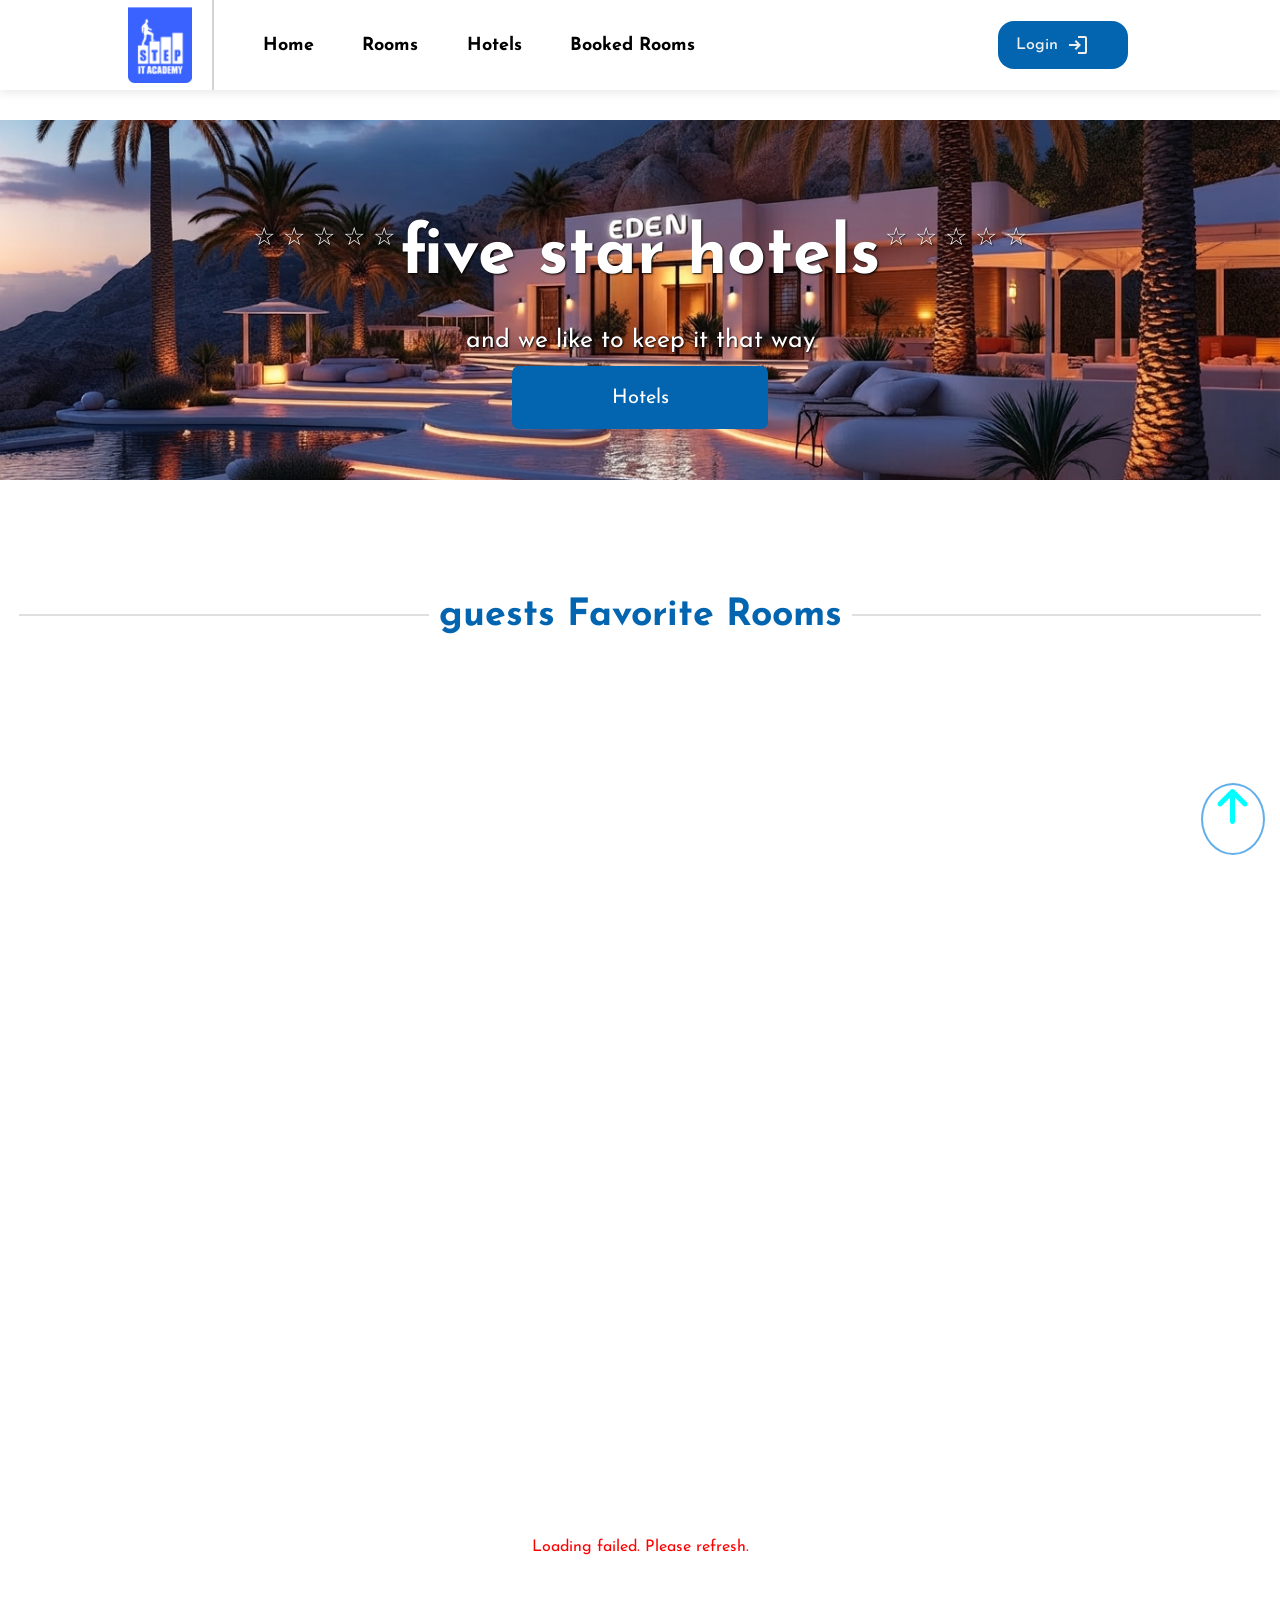
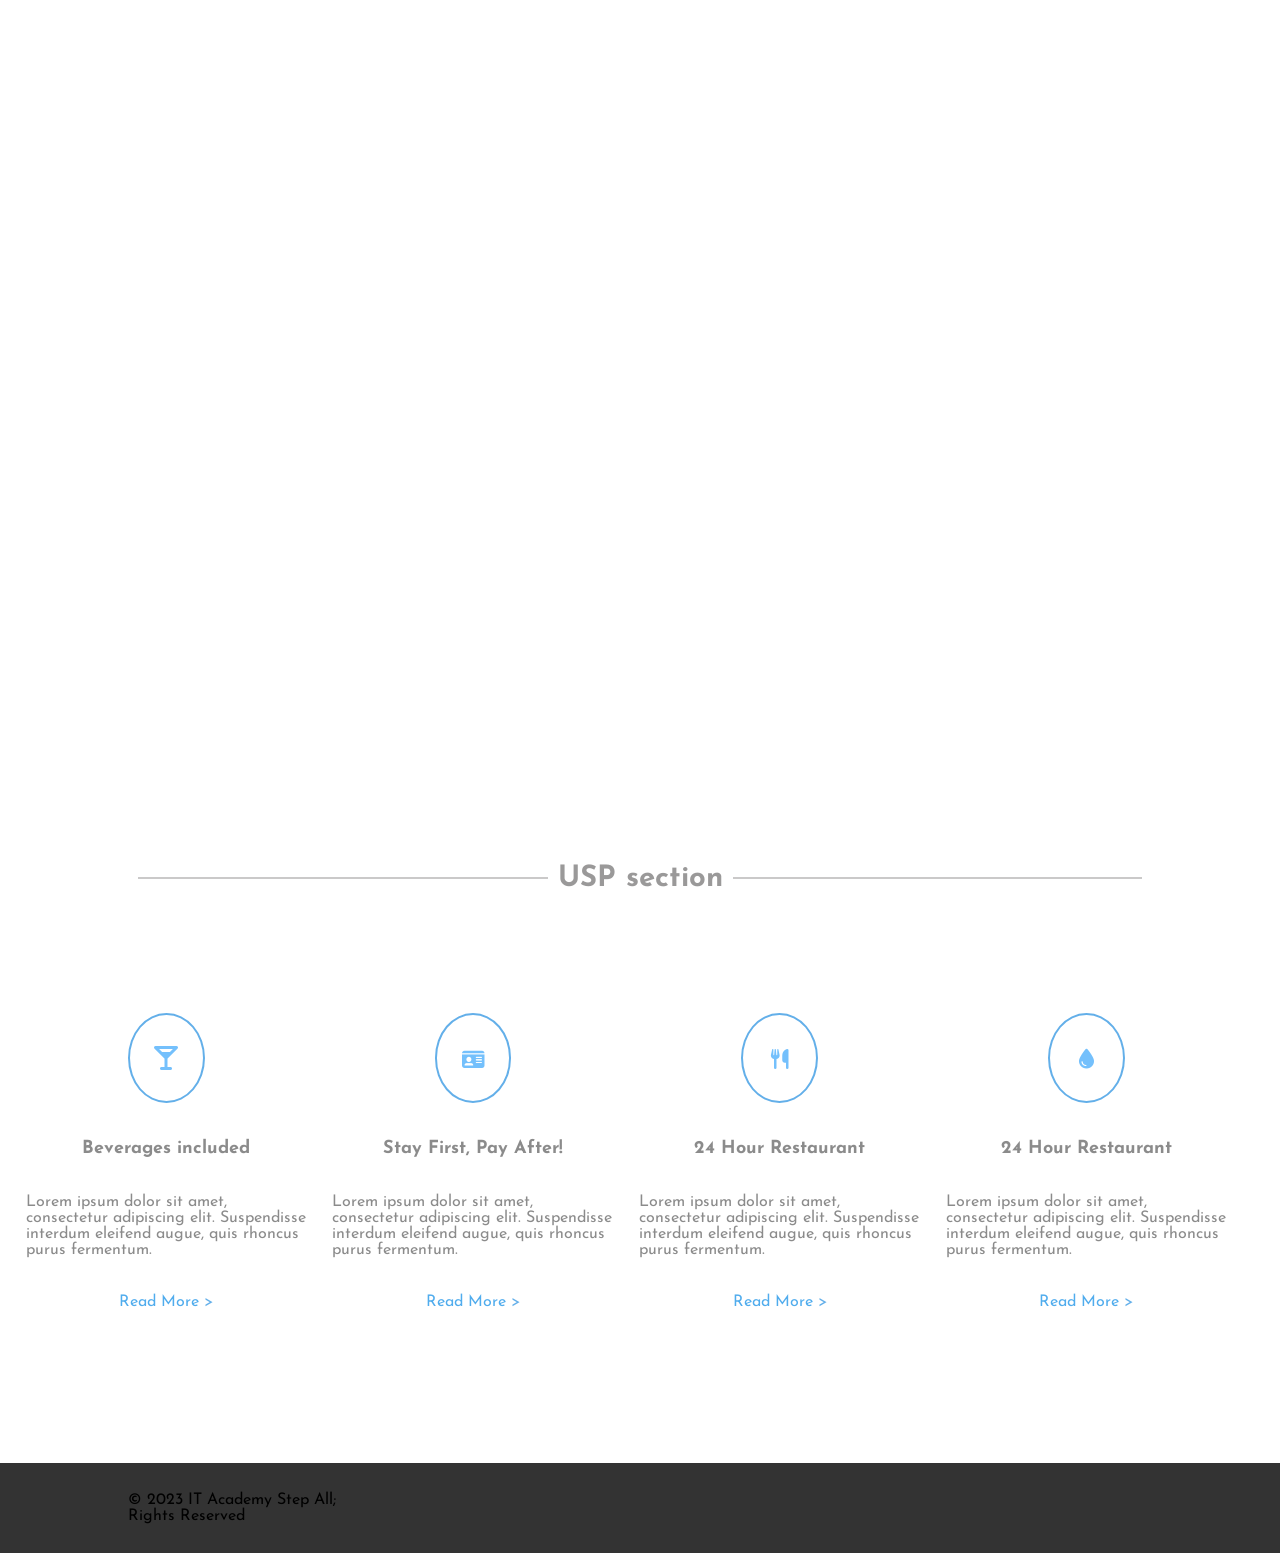
<file: index.html>
<!DOCTYPE html>
<html lang="en">
    <head>
        <meta charset="UTF-8">
        <meta name="viewport" content="width=device-width, initial-scale=1.0">
        <meta name="robots" content="index,follow"/>
        <Meta name=”description”   content="Hotel,Room Hotel"/>
        <Meta name="author"  content="natia kasaburi" />
        <Meta name =”keywords” content="delicious,Outstanding,Hotel"/>
        <Meta property="og:title" content="Hotel"/>
        <Meta property="og:description" content="hotel"/>
        <Meta property="og:type" content="website"/>
        <title>Hotel</title>
        <link rel="stylesheet" href="./homs.css">
        <link rel ="icon" href="./image/logo-ai.png">
        <link rel="stylesheet" href="https://cdnjs.cloudflare.com/ajax/libs/font-awesome/6.5.0/css/all.min.css">
    </head>
    <body>
        <header>
            <nav class="navbar">
                <div class="hotel">
                    <div class="star">
                        <i class="fa-regular fa-star fa-lg" style="color: #fcfdfe;"></i>
                    </div>
                    <p class="starhotel">Star Hotell</p>
                </div>
                <img src="./image/logo-ai.png" alt="icon" class="icon">
                <ul class="nav-links" id="navLinks">
                    <li><a href="./index.html">Home</a></li>
                    <li><a href="./rooms.html">Rooms</a></li>
                    <li><a href="./hotel.html">Hotels</a></li>
                    <li><a href="./bookedrooms.html">Booked Rooms</a></li>
                </ul>
                <div class="log">
                    <button type="button" id="btnLoginRegister">Login
                        <img src="./image/login.svg" class="login">
                    </button>
                </div>
                <div id="authPopup" class="auth-popup">
                    <div class="auth-popup-content">
                        <button type="button" id="btnClose" class="auth-close"> ❌</button>
                        <div id="authContent"></div>
                    </div>
                </div>
                <div class="hamburger"><i class="fa-solid fa-bars fa-lg" style="color:rgb(3, 101, 176) "  id="hamburger"></i></div> 
            </nav>
        </header>
        <main>
            <article id="read">
                 <div class="box">
                    <p class="p1">&#9734; &#9734; &#9734; &#9734; &#9734;</p>
                    <h1>five star hotels</h1>
                    <p class="p1">&#9734; &#9734; &#9734; &#9734; &#9734; </p>
                </div>
                <p class="p2">and we like to keep it that way</p>
                <div class="last">
                    <div class="box1">
                        <button  type="button" class="button1"> <a href="./hotel.html"> Hotels</a></button>
                    </div>
                </div>
            </article>
                <div class="box2">
                    <div class="one"></div>
                    <h2><b>guests Favorite Rooms</b></h2>
                    <div class="one"></div>
                </div>
           <section id="section" class="card">
           </section>
        </main>
        <footer>
             <div class="box3">
                <div class="two"></div>
                <h3><b>USP section</b></h3>
                <div class="two"></div>
            </div>
            <div class="inbox">
                <div class="conteiner">
                    <div class="glass">
                       <i class="fa-solid fa-martini-glass fa-xl" id="glass1" style="color: #74C0FC;"></i>
                    </div>
                    <p class="included"><b>Beverages included</b></p>
                    <p class="lorem">Lorem ipsum dolor sit amet, consectetur adipiscing elit. Suspendisse interdum eleifend augue, quis rhoncus purus fermentum.</p>
                    <a href="#read"class=read> Read More<span style="color: rgba(31, 140, 223, 0.696)"> ></span>  </a>
                </div>
                <div class="conteiner1">
                        <div class="card1">
                            <i class="fa-solid fa-id-card fa-lg" id=card2 style="color: #74C0FC;"></i>
                        </div>
                    <p class="included1"><b>Stay First, Pay After!</b></p>
                    <p class="lorem">Lorem ipsum dolor sit amet, consectetur adipiscing elit. Suspendisse interdum eleifend augue, quis rhoncus purus fermentum.</p>
                    <a href="#read"class=read> Read More<span style="color: rgba(31, 140, 223, 0.696)"> ></span>  </a>
                </div>
                <div class="conteiner2">
                    <div class="utensils">
                        <i class="fa-solid fa-utensils fa-lg"   id=utensils1   style="color:   #74C0FC;"></i>
                    </div>
                    <p class="included2"><b>24 Hour Restaurant</b></p>
                    <p class="lorem">Lorem ipsum dolor sit amet, consectetur adipiscing elit. Suspendisse interdum eleifend augue, quis rhoncus purus fermentum.</p>
                    <a href="#read"class=read> Read More<span style="color: rgba(31, 140, 223, 0.696)"> ></span>  </a>
                </div>
                <div class="conteiner3">
                    <div class="droplet">
                        <i class="fa-solid fa-droplet fa-lg"  id="droplet1"style="color: #74C0FC;"></i>
                    </div>
                    <p class="included3"><b>24 Hour Restaurant</b></p>
                    <p class="lorem">Lorem ipsum dolor sit amet, consectetur adipiscing elit. Suspendisse interdum eleifend augue, quis rhoncus purus fermentum.</p>
                    <a href="#read"class=read> Read More<span style="color: rgba(31, 140, 223, 0.696)"> ></span>  </a>
                </div>
            </div>
            <div class="content1">
                <p>© 2023 IT Academy Step All; Rights Reserved</p>
                <div class="content3">
                    <div class="content2">
                        <a href="#read"><i class="fa-solid fa-arrow-up fa-2xs" id="arrow"  style="color:aqua  "></i></a>
                    </div>
                </div>
            </div>
        </footer>
        <script src="./homs.js"></script>
    </body>
</html>
</file>
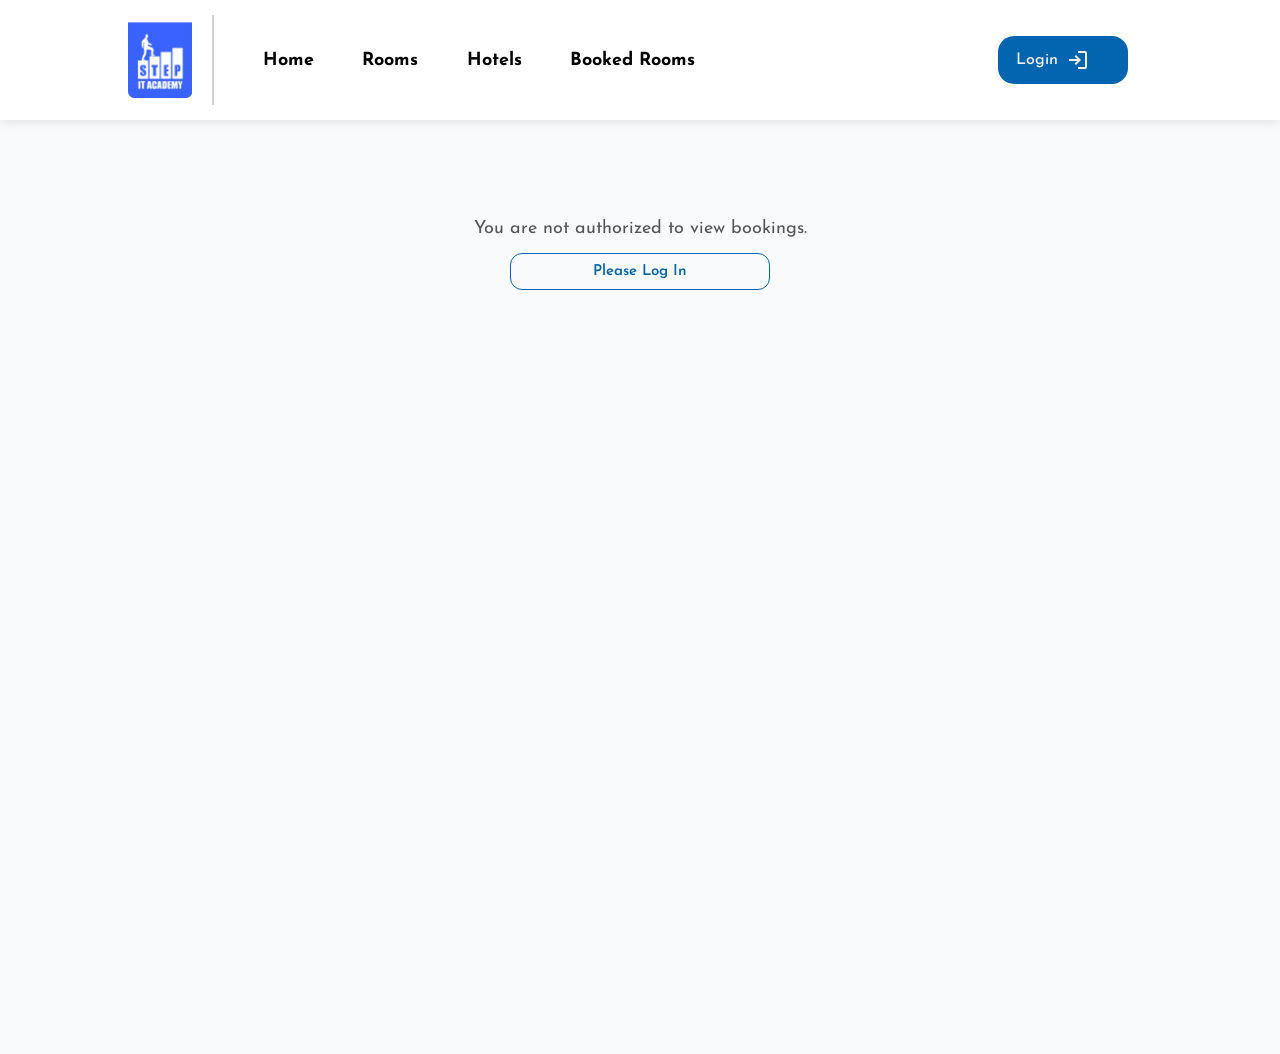
<file: bookedrooms.html>
<!DOCTYPE html>
<html lang="en">
    <head>
        <meta charset="UTF-8">
        <meta name="viewport" content="width=device-width, initial-scale=1.0">
        <meta name="robots" content="index,follow"/>
        <Meta name=”description”   content="Hotel,Room Hotel"/>
        <Meta name="author"  content="natia kasaburi" />
        <Meta name =”keywords” content="delicious,Outstanding,Hotel"/>
        <Meta property="og:title" content="Hotel"/>
        <Meta property="og:description" content="ice cream"/>
        <Meta property="og:type" content="website"/>
        <title>Hotel</title>
        <link rel="stylesheet" href="./bookedrooms.css">
        <link rel ="icon" href="./image/logo-ai.png">
        <link rel="stylesheet" href="https://cdnjs.cloudflare.com/ajax/libs/font-awesome/6.5.0/css/all.min.css">
    </head>
    <body>
       <header>
            <nav class="navbar">
                <div class="hotel">
                    <div class="star">
                        <i class="fa-regular fa-star fa-xl"  style="color: #ffffff;"></i>
                    </div>
                    <p>Star Hotell</p>
                </div>
                <img src="./image/logo-ai.png" alt="icon" class="icon">
                <div class="hamburger">
                    <i class="fa-solid fa-bars fa-lg"  style="color:rgb(3, 101, 176)" id="hamburger"></i>
                </div>
                <ul class="nav-links" id="navLinks">
                    <li><a href="./index.html">Home</a></li>
                    <li><a href="./rooms.html">Rooms</a></li>
                    <li><a href="./hotel.html">Hotels</a></li>
                    <li><a href="./bookedrooms.html">Booked Rooms</a></li>
                </ul>
                <div class="log">
                    <button type="button" id="btnLoginRegister">
                        Login
                        <img src="./image/login.svg" class="login">
                    </button>
                </div>
                <div id="authPopup" class="auth-popup">
                    <div class="auth-popup-content">
                        <button type="button" id="btnClose" class="auth-close">❌</button>
                        <div id="authContent"></div>
                    </div>
                </div>
            </nav>
        </header>
        <main>
            <section>
                 <div id ="city"></div>
            </section>
           <article>
               <div id="status">loading...</div>
                <div id="container"></div>
               <div id="notification"></div>
            </article>
        </main>
        <script src="./bookedrooms.js"></script>
    </body>
</html>
</file>
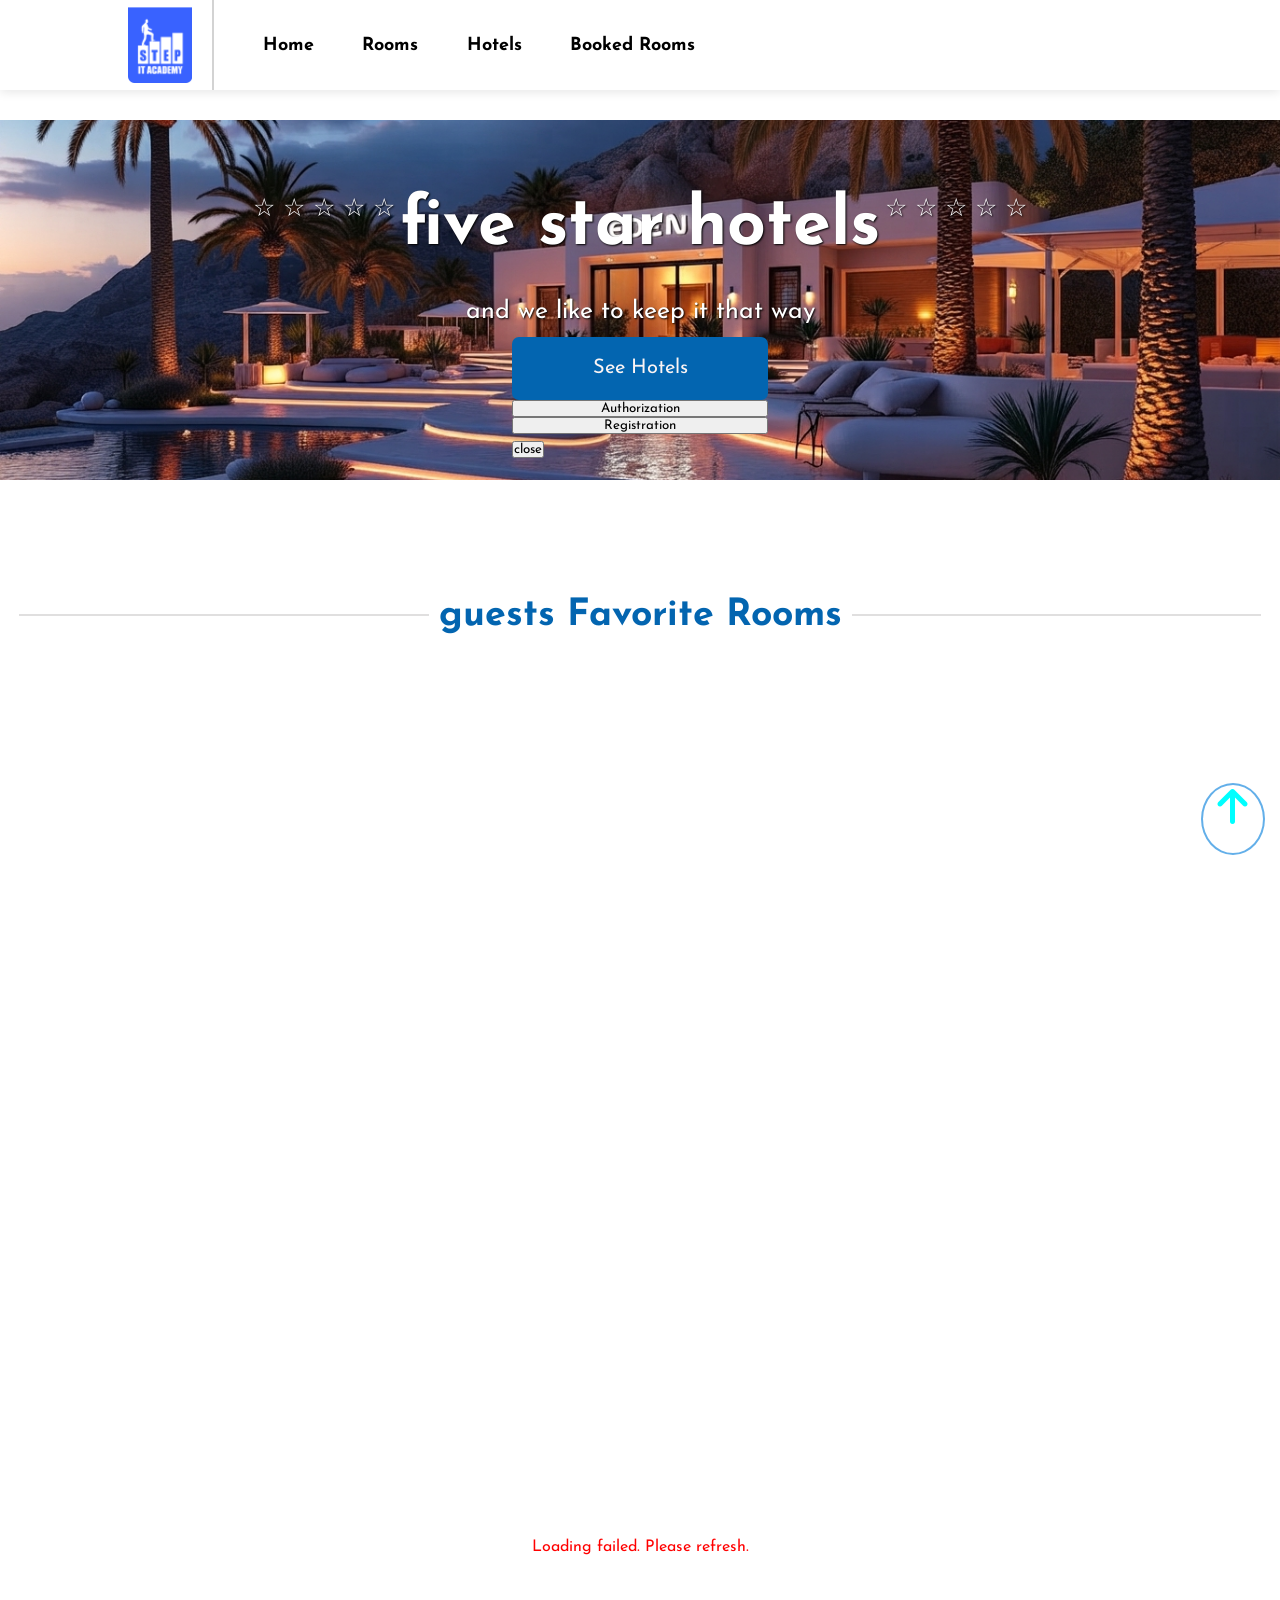
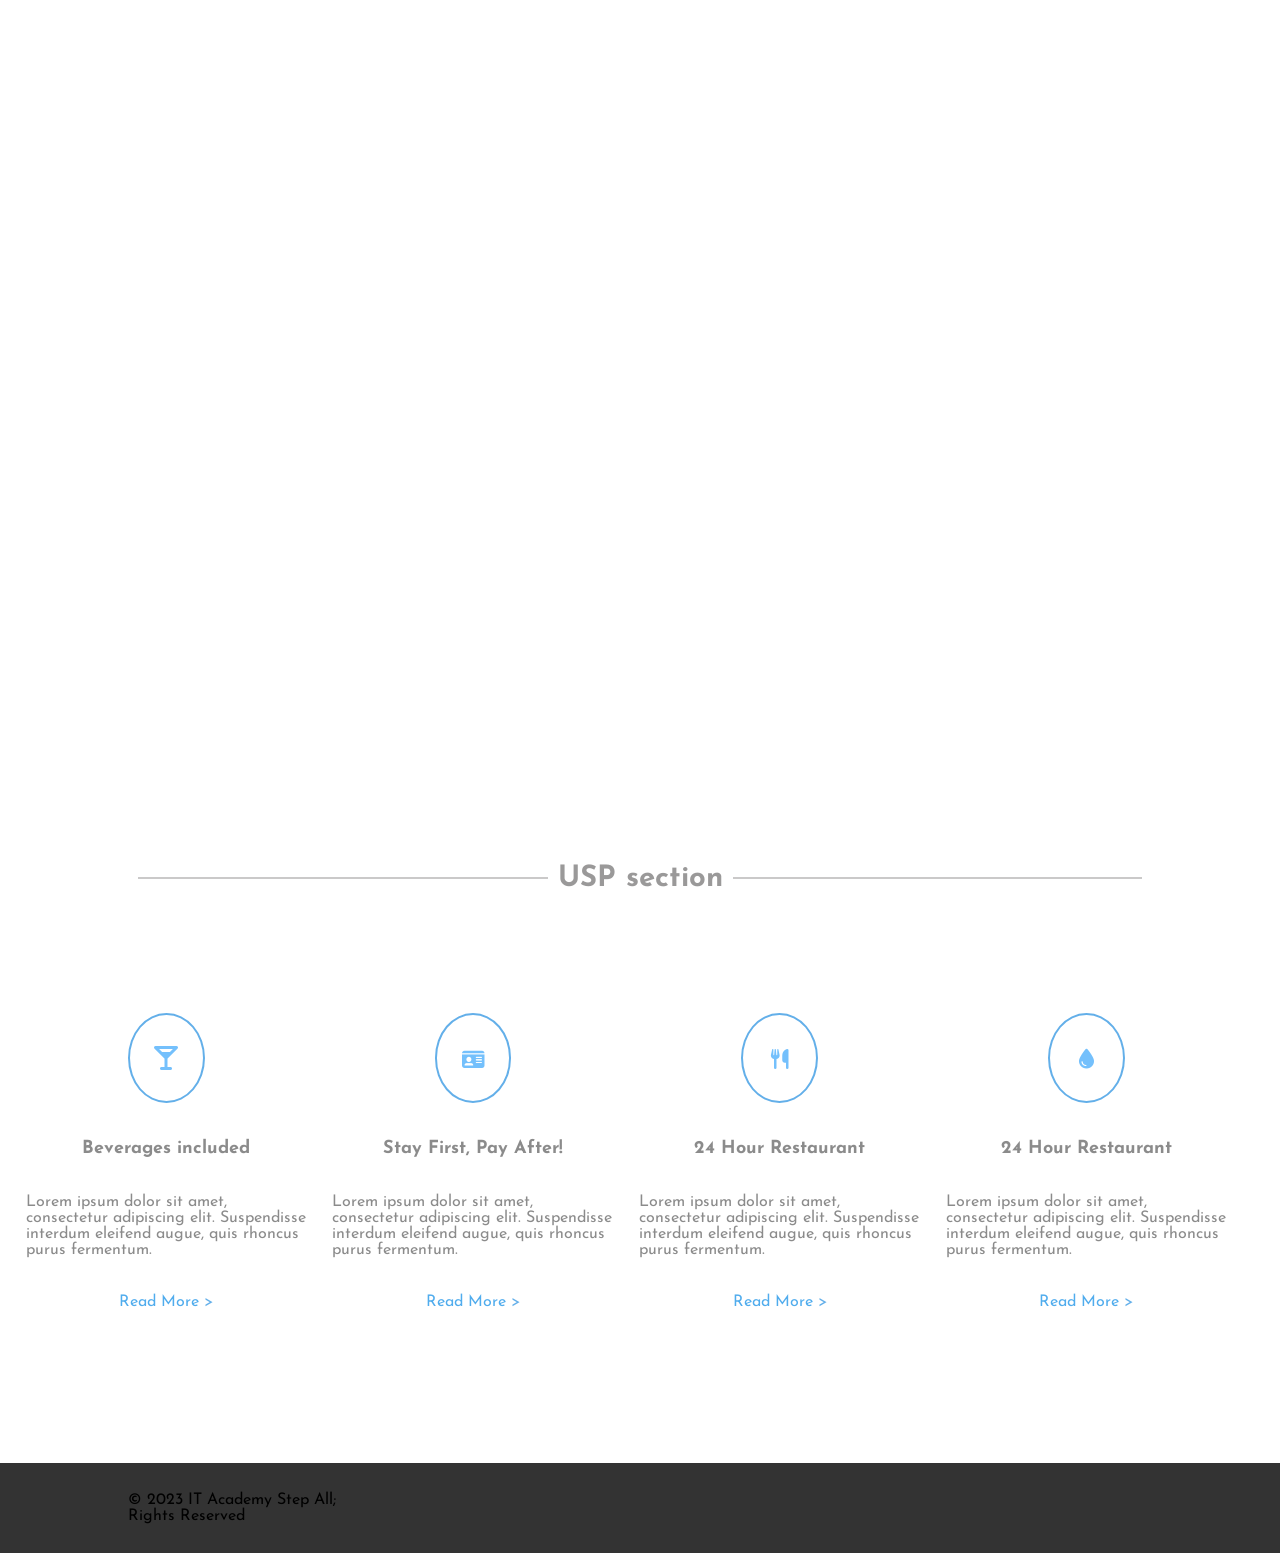
<file: homs.html>
<!DOCTYPE html>
<html lang="en">
    <head>
        <meta charset="UTF-8">
        <meta name="viewport" content="width=device-width, initial-scale=1.0">
        <meta name="robots" content="index,follow"/>
        <Meta name=”description”   content="Hotel,Room Hotel"/>
        <Meta name="author"  content="natia kasaburi" />
        <Meta name =”keywords” content="delicious,Outstanding,Hotel"/>
        <Meta property="og:title" content="Hotel"/>
        <Meta property="og:description" content="ice cream"/>
        <Meta property="og:type" content="website"/>
        <title>Hotel</title>
        <link rel="stylesheet" href="./homs.css">
        <link rel ="icon" href="./image/logo-ai.png">
        <link rel="stylesheet" href="https://cdnjs.cloudflare.com/ajax/libs/font-awesome/6.5.0/css/all.min.css">
    </head>
    <body>
        <header>
            <nav class="navbar">
                <div class="hotel">
                    <div class="star">
                        <i class="fa-regular fa-star fa-lg" style="color: #fcfdfe;"></i>
                    </div>
                    <p>Star Hotell</p>
                </div>
                <img src="./image/logo-ai.png" alt="icon" class="icon">
                <div class="hamburger"><i class="fa-solid fa-bars fa-lg" style="color:rgb(3, 101, 176) "  id="hamburger"></i></div>
                <ul class="nav-links" id="navLinks">
                    <li><a href="./homs.html">Home</a></li>
                    <li><a href="./rooms.html">Rooms</a></li>
                    <li><a href="./hotel.html">Hotels</a></li>
                    <li><a href="./bookedrooms.html">Booked Rooms</a></li>
                </ul>
            </nav>
        </header>
        <main>
            <article id="read">
                 <div class="box">
                    <p class="p1">&#9734; &#9734; &#9734; &#9734; &#9734;</p>
                    <h1>five star hotels</h1>
                    <p class="p1">&#9734; &#9734; &#9734; &#9734; &#9734; </p>
                </div>
                <p class="p2">and we like to keep it that way</p>
                <div class="last">
                    <div class="box1">
                        <button  type="button" class="button1">See Hotels
                        </button>
                        <button type="button" id="btnLogin"> Authorization</button>
                        <button type="button" id="btnRegister">Registration</button>
                    </div>
                    <div id="authPopup">
                        <div class="popuoauth">
                            <div id="authContent">
                            </div>
                            <div class="close">
                                <button type="button" id="btnClose">close</button>
                            </div>
                        </div>
                    </div>
                </div>
            </article>
                <div class="box2">
                    <div class="one"></div>
                    <h2><b>guests Favorite Rooms</b></h2>
                    <div class="one"></div>
                </div>
           <section id="section" class="card">
           </section>
        </main>
        <footer>
             <div class="box3">
                <div class="two"></div>
                <h3><b>USP section</b></h3>
                <div class="two"></div>
            </div>
            <div class="inbox">
                <div class="conteiner">
                    <div class="glass">
                       <i class="fa-solid fa-martini-glass fa-xl" id="glass1" style="color: #74C0FC;"></i>
                    </div>
                    <p class="included"><b>Beverages included</b></p>
                    <p class="lorem">Lorem ipsum dolor sit amet, consectetur adipiscing elit. Suspendisse interdum eleifend augue, quis rhoncus purus fermentum.</p>
                    <a href="#read"class=read> Read More<span style="color: rgba(31, 140, 223, 0.696)"> ></span>  </a>
                </div>
                <div class="conteiner1">
                        <div class="card1">
                            <i class="fa-solid fa-id-card fa-lg" id=card2 style="color: #74C0FC;"></i>
                        </div>
                    <p class="included1"><b>Stay First, Pay After!</b></p>
                    <p class="lorem">Lorem ipsum dolor sit amet, consectetur adipiscing elit. Suspendisse interdum eleifend augue, quis rhoncus purus fermentum.</p>
                    <a href="#read"class=read> Read More<span style="color: rgba(31, 140, 223, 0.696)"> ></span>  </a>
                </div>
                <div class="conteiner2">
                    <div class="utensils">
                        <i class="fa-solid fa-utensils fa-lg"   id=utensils1   style="color:   #74C0FC;"></i>
                    </div>
                    <p class="included2"><b>24 Hour Restaurant</b></p>
                    <p class="lorem">Lorem ipsum dolor sit amet, consectetur adipiscing elit. Suspendisse interdum eleifend augue, quis rhoncus purus fermentum.</p>
                    <a href="#read"class=read> Read More<span style="color: rgba(31, 140, 223, 0.696)"> ></span>  </a>
                </div>
                <div class="conteiner3">
                    <div class="droplet">
                        <i class="fa-solid fa-droplet fa-lg"  id="droplet1"style="color: #74C0FC;"></i>
                    </div>
                    <p class="included3"><b>24 Hour Restaurant</b></p>
                    <p class="lorem">Lorem ipsum dolor sit amet, consectetur adipiscing elit. Suspendisse interdum eleifend augue, quis rhoncus purus fermentum.</p>
                    <a href="#read"class=read> Read More<span style="color: rgba(31, 140, 223, 0.696)"> ></span>  </a>
                </div>
            </div>
            <div class="content1">
                <p>© 2023 IT Academy Step All; Rights Reserved</p>
                <div class="content3">
                    <div class="content2">
                        <a href="#read"><i class="fa-solid fa-arrow-up fa-2xs" id="arrow"  style="color:aqua  "></i></a>
                    </div>
                </div>
            </div>
        </footer>
        <script src="./homs.js"></script>
    </body>
</html>
</file>
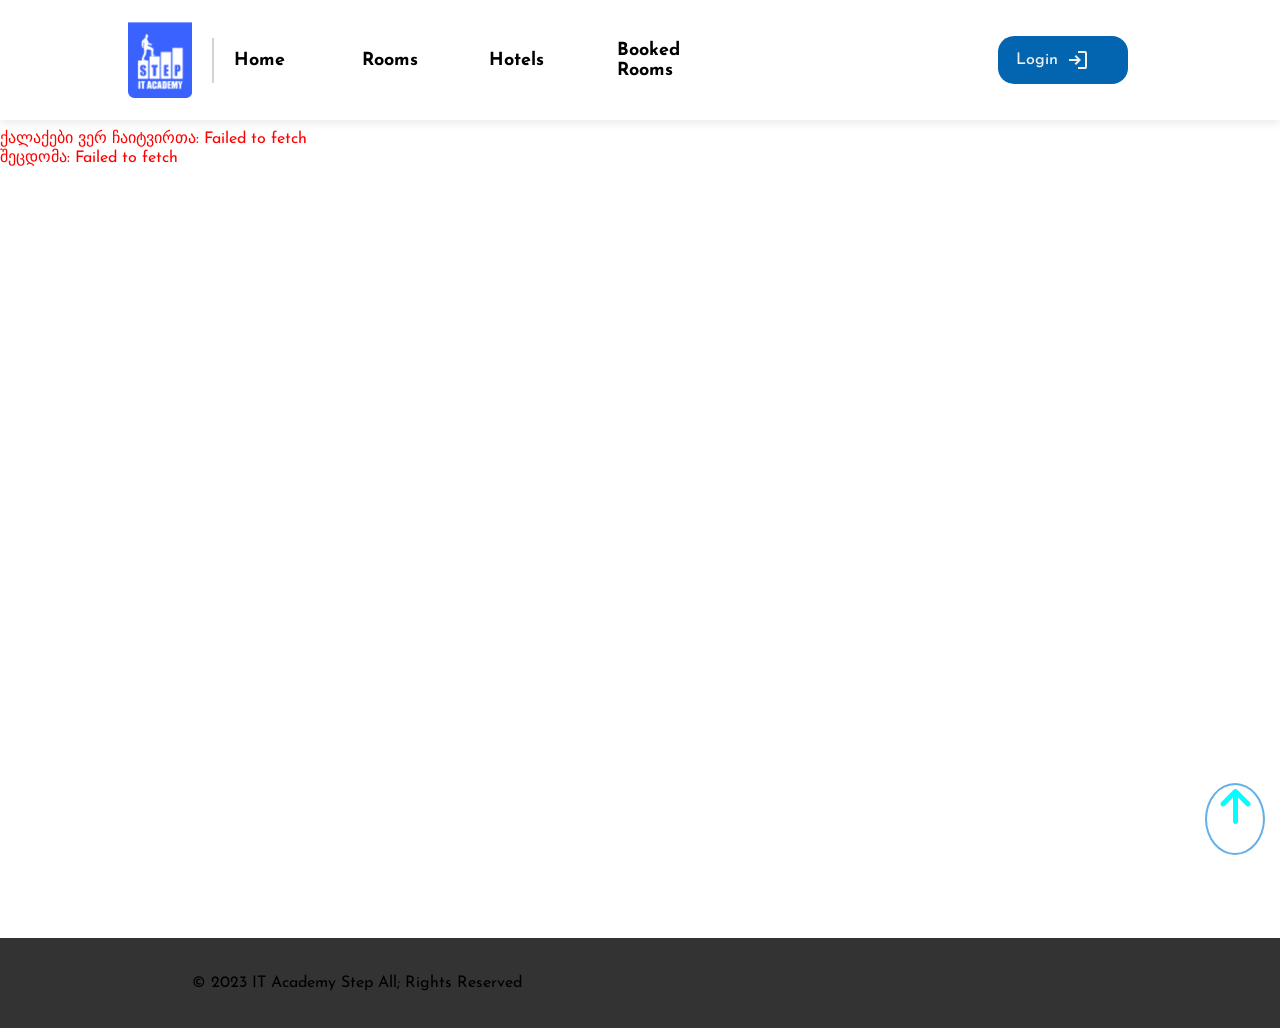
<file: hotel.html>
<!DOCTYPE html>
<html lang="en">
    <head>
        <meta charset="UTF-8">
        <meta name="viewport" content="width=device-width, initial-scale=1.0">
        <meta name="robots" content="index,follow"/>
        <Meta name=”description”   content="Hotel,Room Hotel"/>
        <Meta name="author"  content="natia kasaburi" />
        <Meta name =”keywords” content="delicious,Outstanding,Hotel"/>
        <Meta property="og:title" content="Hotel"/>
        <Meta property="og:description" content="ice cream"/>
        <Meta property="og:type" content="website"/>
        <title>Hotel</title>
        <link rel="stylesheet" href="./hotels.css">
        <link rel ="icon" href="./image/logo-ai.png">
        <link rel="stylesheet" href="https://cdnjs.cloudflare.com/ajax/libs/font-awesome/6.5.0/css/all.min.css">
    </head>
    <body id="body">
        <header>
            <nav class="navbar">
                <div class="hotel">
                    <div class="star">
                        <i class="fa-regular fa-star fa-lg" style="color: #fcfdfe;" id="st"></i>
                    </div>
                    <p class="starhotel">Star Hotell</p>
                </div>
                <img src="./image/logo-ai.png" alt="icon" class="icon">
                <ul class="nav-links" id="navLinks">
                    <li><a href="./index.html">Home</a></li>
                    <li><a href="./rooms.html">Rooms</a></li>
                    <li><a href="./hotel.html">Hotels</a></li>
                    <li><a href="./bookedrooms.html">Booked Rooms</a></li>
                </ul>
                <div class="log">
                    <button type="button" id="btnLoginRegister">Login
                        <img src="./image/login.svg" class="login">
                    </button>
                </div>
                <div id="authPopup" class="auth-popup">
                    <div class="auth-popup-content">
                        <button type="button" id="btnClose" class="auth-close"> ❌</button>
                        <div id="authContent"></div>
                    </div>
                </div>
                <div class="hamburger"><i class="fa-solid fa-bars fa-lg" style="color:rgb(3, 101, 176) "  id="hamburger"></i></div> 
            </nav>
        </header>
        <main> 
            <section class="section">
                <div class="filter">
                    <div class="sity"></div>
                    <div id="hotels"></div>
                </div>
            </section>
        </main>
        <footer>
            <div class="content1">
                <p class="all">© 2023 IT Academy Step All; Rights Reserved</p>
                <div class="content3">
                    <div class="content2">
                       <a href="#body"><i class="fa-solid fa-arrow-up fa-2xs" id="arrow"  style="color:aqua  "></i></a>
                    </div>
                </div>
            </div>
        </footer>
        <script src="./hotels.js"></script>
    </body>
</html>
</file>
<file: homs.css>
*{
    margin: 0;
    padding: 0;
    list-style-type: none; 
    text-decoration: none;
    box-sizing: border-box; 
    overflow: visible;
    font-family: font;


}
@font-face{
    font-family: font;
    src: url(./googlefont/Josefin_Sans/JosefinSans-VariableFont_wght.ttf);
}


.icon{
    height: 10vh;
    width: 5vw;
    object-fit: contain;
}



header{
  height: 10vh;
}















#btnLoginRegister {
  border: none;

    height: 48px;
    display: flex;
    align-items: center;
    gap:8px;
    outline: none;
    border-radius: 16px;
   width: 130px;
    background: transparent;
    color: #EFEFEF;
    font-size: 16px;
    font-weight: 500;
    cursor: pointer;
    padding: 10px 18px;
 background-color: rgb(3, 101, 176);
    transition: all 0.3s ease;
}

#btnLoginRegister:hover {
   background-color: rgb(3, 68, 118);
}


.go{
 display: flex;
 align-items: center;
 justify-content: center;
 gap: 8px;
 background-color: rgb(3, 101, 176);
  border-radius: 16px;
  width: 150px;
  height: 48px;
  color: white;
}




.login{
   width: 24px;
   height: 24px;
}





.auth-popup-content {
    position: relative;
    width: 90%;
    max-width: 600px;
    min-height: 220px;
    height: auto;
    padding: 35px 20px 20px;
    border-radius: 15px;
    box-sizing: border-box;
    display: flex;
    align-items: center;
    justify-content: center;
    background-color: #ddd;
}

/* ==========================================
   REGISTRATION POPUP
========================================== */

.auth-popup-content.registration-popup {
    min-width: 950px;
    width: 650px;
}











.auth-popup {
    display: none;

    position: fixed;
    top: 0;
    left: 0;
    width: 100%;
    height: 100vh;

    background: rgba(0, 0, 0, 0.65);

    justify-content: center;
    align-items: center;

    z-index: 9999;

    padding: 20px;
    box-sizing: border-box;
}



.auth-close {
    position: absolute;
    top: 12px;
    right: 15px;
    width: 38px;
    height: 38px;
    border: none;
    background: transparent;
    font-size: 20px;
    cursor: pointer;
    border-radius: 50%;
    display: flex;
    align-items: center;
    justify-content: center;
    transition: 0.2s ease;
}

.auth-close:hover {
    background: #f1f1f1;
    transform: scale(1.1);
}



.auth-choice {
    width: 100%;
    display: flex;
    flex-direction: column;
  gap:24px;
    align-items: center;
    text-align: center;
}




.auth-choice h2 {
    margin: 10px 0 30px;

    font-size: 28px;

    font-weight: 600;

    color: #222;
}



.auth-choice-btn {
    width: 100%;
    max-width: 220px;
    padding: 14px 20px;
    margin-bottom: 15px;
    border:  1px solid rgb(3, 101, 176);
    border-radius: 10px;
    color: rgb(3, 101, 176);
    font-size: 16px;
    font-weight: 500;
    cursor: pointer;
    transition: all 0.25s ease;
}


.auth-choice-btn:hover {
    background: rgb(3, 79, 137);
  border: none;
    color: white;
    transform: translateY(-2px);
    box-shadow: 0 6px 15px rgba(0, 0, 0, 0.2);
}


.auth-choice-btn:active {
    transform: translateY(0);
}


.auth-popup-content iframe {
    display: block;

    width: 100%;

    height: 400px;

    border: none;

    border-radius: 10px;
}


/* ==========================================
   POPUP ANIMATION
========================================== */

@keyframes authPopupOpen {

    from {
        opacity: 0;

        transform: scale(0.9) translateY(20px);
    }

    to {
        opacity: 1;

        transform: scale(1) translateY(0);
    }
}









    .popup-overlay {
      display: none;
      position: fixed;
      inset: 0;
      background: rgba(0,0,0,0.6);
      justify-content: center;
      align-items: center;
      z-index: 9999;
    }
    .popup-content {
      background: #fff;
      width: 90%;
      max-width: 600px;
      height: 500px;
      border-radius: 10px;
      overflow: hidden;
      position: relative;
      display: flex;
      flex-direction: column;
    }
    .popup-header {
      padding: 10px;
      text-align: center;
      font-weight: bold;
      border-bottom: 1px solid #ddd;
    }
    .popup-buttons {
      display: flex;
      justify-content: center;
      gap: 10px;
      padding: 10px;
      border-bottom: 1px solid #ddd;
    }
    .popup-buttons button {
      padding: 5px 10px;
      cursor: pointer;
    }
    .popup-close {
      position: absolute;
      top: 10px;
      right: 10px;
      border: none;
      background: red;
      color: white;
      font-size: 16px;
      border-radius: 5px;
      cursor: pointer;
    }
    .popup-frame {
      flex: 1;
      border: none;
      width: 100%;
    }







body {

width: 100%;
max-width: 100vw;

}



 
.navbar {
  display: flex;
  min-width: 100%;
  position: fixed;
  align-items: center;
  gap:20px;
  padding: 15px;
  padding-left: 10%;
  background-color: #fff;
  box-shadow: 0 2px 10px rgba(0,0,0,0.1);
  z-index: 3;

}

.nav-links {
    display: flex; 
    font-size: 20px;
    flex-direction: row;
    justify-content: space-evenly;
    align-items: center;   
    height:5vh;  
    width: 40vw; 
    list-style: none;
    color: black;
    gap: 20px;
    padding-left: 20px;
    border-left: 2px solid rgba(124, 124, 124, 0.337);
    height: 10vh;

}




.nav-links li a {
  text-decoration: none;
  font-size: 18px;
  color: black;
  font-weight: bold;
  transition: 0.3s;
}




.nav-links li a:hover {
  color: #1e5d70;
}



.nav-overlay {
  position: fixed;
  top: 0;
  left: 0;
  height: 100%;
  width: 100%;
  background: #000000ea;
  display: flex;
  justify-content: center;
  align-items: center;
  z-index: 999;
  flex-direction: column;
  gap: 30px;
  display: none;
}

.nav-overlay a {
  color: white;
  font-size: 30px;
  text-decoration: none;
}  




.hamburger {
  display: none;
  min-height: 10vh;
  font-size: 28px;
  cursor: pointer;
}
 

main{
    display: flex;
    flex-direction: column;
    align-items: center;
}



.star{
  display: none;
  box-sizing: border-box;
  border: none;
  border-radius: 50%;
  overflow: visible;
  background-color: rgb(3, 101, 176);
}


.hotel{
  display: none;
}

article{
     display: flex;
    margin-top: 30px;
    flex-direction: column;
    align-items: center;
     justify-content: center;
    width: 100%;
    background-image:url(./image/hotel.jpg);
    background-size:cover;
    background-position: center;
    min-height: 60vh;
    height: auto;
    font-size: 25px;
    color: white;
} 




.box{
    display: flex;
    justify-content: center;
    padding-top: 4%;
    gap:5px;
    


}

h1{
    font-size: 68px;
      text-shadow: 1px 1px 2px black;
    
}
.p1{
   display: block;
    height: 5vh;
    z-index: 2;
    text-shadow: 1px 1px 2px black;

  
  
}











.log{
  display: flex;
 justify-content: flex-end;
  width: 30vw;
}



h2{
  color: rgb(3, 101, 176);

}
.p2{
    display: flex;
    justify-content: center;
    padding-top: 3%;
    text-shadow: 1px 1px 2px black;
    
}
.box1{
    display: flex;
    flex-direction: column;
    justify-content: center;
    padding-top: 5%;
   
}
.button1{
    border-radius: 7px;
    color: #fbf4f4;
    border: none;
    background-color: rgb(3, 101, 176);
    font-size: 20px;
    width: 15vw;
    height: 7vh;
}
.button1:hover{
background-color: rgb(3, 68, 118);

}

.button1 a {
  color: white;
}

.tegi{
    color: white;
}


.box2{
    display: flex;
    justify-content: center;
    align-items: center;
    gap:10px;
    font-size: 25px;
    color: rgb(154, 153, 153);
    height: 30vh;
}
.one{
    width: 32vw;
    border: 1px solid rgba(154, 153, 153, 0.311);
}
#section{
    display: flex;
    flex-direction: row;
    min-height: 10vh;
    height: auto;
    width: 100%;
    justify-content: center;
    flex-wrap: wrap;
    gap:48px;
}
.card{
    display: flex;
    flex-direction: column;
    height: 45vh;
    min-width: 25vw;
   
    
}
.card:hover{

     border: 1px solid rgba(136, 136, 136, 0.341);
}
.cardbody{
    display: flex;
    flex-direction: row;
    justify-content: space-between;
    width: 100%;
    height: 10vh;
    border: 1px solid rgba(136, 136, 136, 0.341);
    box-shadow: 0 4px 8px rgba(0, 0, 0, 0.2);


}


.cardbody:hover{
box-shadow: 0 2px 6px rgba(45, 43, 43, 0.08);
border: none;


}

.text{
    display: flex;
    flex-direction: column;
    width: 7vw;
    height: 10vh;
    padding: 5%;
    font-size: 16px;
    border-left: 1px solid rgba(136, 136, 136, 0.341);
    color: rgb(3, 101, 176);
    background-color: rgba(131, 241, 254, 0.168);
    
}
.name{
    padding: 5%;
    width: 9vw;
    height: 10vh;
    color: rgb(87, 87, 89);

}
.night{
    color: rgb(188, 185, 185);
}

img{
    width: 100%;
    height: 35vh;
}
.button{
    background-color: rgb(3, 101, 176);
    height: 8vh;
    border-radius: 8px;
    width: 20vw;
    border: none;
    font-size: 18px;
    box-shadow: 0 4px 8px rgba(0, 0, 0, 0.2);
    margin-top: 70px;
}



.button:hover{
  background-color: rgb(3, 68, 118)
}

.book{
    color: white;
}

.box3{
    display: flex;
    justify-content: center;
    align-items: center;
    gap:10px;
    font-size: 25px;
    color: rgb(154, 153, 153);
    height: 30vh;
}
.two{
    width: 32vw;
    border: 1px solid rgba(154, 153, 153, 0.527);
}
footer{
    display: flex;
    width: 100%;
    width: auto;
    flex-direction: column;
    align-items: center;
}
.inbox{
    display: flex;
    flex-direction: row;
    flex-wrap: wrap;
    gap:5%;
    height: 50vh;
    width: 80%;
}
.conteiner{
    display: flex;
    flex-direction: column;
    align-items: center;
    gap:10%;
    height: 40vh;
    width: 14vw;
}
.glass{
    display: flex;
    justify-content: center;
    align-items: center;
    border-radius: 50%;
    border: 2px solid rgba(31, 140, 223, 0.696);
    height: 10vh;
    width: 5vw;
}
 .glass:hover{
    background-color:rgba(31, 140, 223, 0.696) ;
    border: none; 
    
}

  #glass1 {
  color: #74C0FC;
 transition: color 0.3s ease;
}

#glass1:hover {
  color: #fbf4f4 !important;
  animation: shake 0.4s ease-in-out;
}

@keyframes shake {
  0% { transform: translate(0px, 0px) rotate(0deg); }
  25% { transform: translate(2px, -2px) rotate(2deg); }
  50% { transform: translate(-2px, 2px) rotate(-2deg); }
  75% { transform: translate(2px, 0px) rotate(2deg); }
  100% { transform: translate(0px, 0px) rotate(0deg); }
}

.included{
    font-size: 18px;
    color:rgba(128, 128, 128, 0.911);
}
.lorem{
    color:rgba(128, 128, 128, 0.911) ;
}

.read{
    color: rgb(80, 172, 237);
}
.read:hover{
    color: rgba(128, 128, 128, 0.911);
}



.conteiner1{
    display: flex;
    flex-direction: column;
    align-items: center;
    gap:10%;
    height: 40vh;
    width: 14vw;
}
.card1{
    display: flex;
    justify-content: center;
    align-items: center;
    border-radius: 50%;
    border: 2px solid rgba(31, 140, 223, 0.696);
    height: 10vh;
    width: 5vw;
}
 .card1:hover{
    background-color:rgba(31, 140, 223, 0.696) ;
    border: none; 
    
}





  #card2 {
  color: #74C0FC;
 transition: color 0.3s ease;
 padding-top: 5%;
}

#card2:hover {
  color: #fbf4f4 !important;
  animation: shake 0.4s ease-in-out;
}

@keyframes shake {
  0% { transform: translate(0px, 0px) rotate(0deg); }
  25% { transform: translate(2px, -2px) rotate(2deg); }
  50% { transform: translate(-2px, 2px) rotate(-2deg); }
  75% { transform: translate(2px, 0px) rotate(2deg); }
  100% { transform: translate(0px, 0px) rotate(0deg); }
}

.included1{
    font-size: 18px;
    color:rgba(128, 128, 128, 0.911);
}




.conteiner2{
    display: flex;
    flex-direction: column;
    align-items: center;
    gap:10%;
    height: 40vh;
    width: 14vw;
}

.utensils{
    display: flex;
    justify-content: center;
    align-items: center;
    border-radius: 50%;
    border: 2px solid rgba(31, 140, 223, 0.696);
    height: 10vh;
    width: 5vw;
}
 .utensils:hover{
    background-color:rgba(31, 140, 223, 0.696) ;
    border: none; 
    
}



  #utensils1 {
  color: #74C0FC;
 transition: color 0.3s ease;
}

#utensils1:hover {
  color: #fbf4f4 !important;
  animation: shake 0.4s ease-in-out;
}

@keyframes shake {
  0% { transform: translate(0px, 0px) rotate(0deg); }
  25% { transform: translate(2px, -2px) rotate(2deg); }
  50% { transform: translate(-2px, 2px) rotate(-2deg); }
  75% { transform: translate(2px, 0px) rotate(2deg); }
  100% { transform: translate(0px, 0px) rotate(0deg); }
}


.included2{
    font-size: 18px;
    color:rgba(128, 128, 128, 0.911);
}


.conteiner3{
    display: flex;
    flex-direction: column;
    align-items: center;
    gap:10%;
    height: 40vh;
    width: 14vw;
}

.droplet{
    display: flex;
    justify-content: center;
    align-items: center;
    border-radius: 50%;
    border: 2px solid rgba(31, 140, 223, 0.696);
    height: 10vh;
    width: 5vw;
}
 .droplet:hover{
    background-color:rgba(31, 140, 223, 0.696) ;
    border: none; 
    
}



  #droplet1 {
  color: #74C0FC;
 transition: color 0.3s ease;
}

#droplet1:hover {
  color: #fbf4f4 !important;
  animation: shake 0.4s ease-in-out;
}

@keyframes shake {
  0% { transform: translate(0px, 0px) rotate(0deg); }
  25% { transform: translate(2px, -2px) rotate(2deg); }
  50% { transform: translate(-2px, 2px) rotate(-2deg); }
  75% { transform: translate(2px, 0px) rotate(2deg); }
  100% { transform: translate(0px, 0px) rotate(0deg); }
}


.included3{
    font-size: 18px;
    color:rgba(128, 128, 128, 0.911);
}

.content2{
    display: flex;
    position: fixed;
    bottom: 5%;
    right: 15px;
    justify-content: center;
    align-items: center;
    border-radius: 50%;
    border: 2px solid rgba(31, 140, 223, 0.696);
    height: 8vh;
    width: 4vw;
}



 .content2:hover{
    background-color:rgba(31, 140, 223, 0.696) ;
    border: none; 

    
}

#arrow {
  font-size: 40px;
  color: #74C0FC;
  animation: floatArrow 6s infinite;
  cursor: pointer;
}

#arrow:hover{
    color: white !important;
}

@keyframes floatArrow {
  0% {
    transform: translateY(0);
    opacity: 1;
  }
  50% {
    transform: translateY(-15px);
    opacity: 0;
  }
  51% {
    transform: translateY(15px);
    opacity: 0;
  }
  100% {
    transform: translateY(0);
    opacity: 1;
  }

}

.content3{
    width: 96vw;
}
.content1{
    display: flex;
    align-items: center;
    background-color: #333333;;
   padding-left: 10%;
    width: 100%;
    height: 10vh;
}



.card{
  display: flex;
  flex-direction: column;
  align-items: center;
  
 
}


.card:hover{
box-shadow: 0 2px 6px rgba(45, 43, 43, 0.08);
border: none;
}




























@media screen and (min-width: 1201px) and (max-width: 1500px){



.navbar{
  max-height: 10vh;
  width: 100%;
  

  
}







.card{
  width: 35vw;
  min-height: 45vh;
}
#read{
  min-height: 40vh;
}

img{
  height: auto;
  min-height: 40vh;
}

.button1{
  width: 20vw;
}

#section{
  min-height: 177vh;
}
.cardbody{
  min-height: 13vh;
}
.name{
  width: 30vw;
  min-height: 13vh;
  font-size: 20px;
  text-align: center;
}
.text{
  width: 20vw;
  min-height: 13vh;
  font-size: 20px;
}
.box3{
  min-height: 15vh;
  width: 100%;
}
.inbox{
  width: 100%;
  gap:2%;
  padding-left: 2%;
  min-height: 33vh;
}
.conteiner{
  width: 22vw;
  min-height: 30vh;
}

.glass{
  min-height: 8vh;
  width: 6vw;
}

.conteiner1{
  width: 22vw;
  min-height: 30vh;
}

.card1{
  min-height: 8vh;
  width: 6vw;
}

.conteiner2{
  width: 22vw;
  min-height: 30vh;
}

.utensils{
  min-height: 8vh;
  width: 6vw;
}

.conteiner3{
  width: 22vw;
  min-height: 30vh;
}

.droplet{
  min-height: 8vh;
  width: 6vw;
}
.content2{
  width: 5vw;
  min-height: 8vh;
}
}





@media screen and (min-width: 701px) and (max-width:  1200px){

.hotel{
  display: none;
}
.star{
  display: none;
}
.card{
  width: 37vw;
  max-height: 40vh;

}


img{
  width: 100%;
}

article{
  justify-content: center;
  max-height: 40vh;
}
.log{
  padding: 10px;
}

header{
  height: 5vh;

}
main{
  padding-top: 55px;
}

#section{
  min-height: 160vh;
  height: auto;
}
.cardbody{
  max-height: 10vh;
}
.name{
  width: 30vw;
  min-height: 5vh;
  text-align: center;
}
.text{
  width: 20vw;
  min-height: 5vh;
}
.box3{
  min-height: 15vh;
  width: 100%;
}
.inbox{
  width: 100%;
  gap:2%;
  padding-left: 2%;
  min-height: 45vh;
}
.conteiner{
  width: 22vw;
  min-height: 48vh;
}

.glass{
  min-height: 8px;
  width: 70px;
}

.conteiner1{
  width: 22vw;
  min-height: 48vh;
}

.card1{
  min-height: 8px;
  width: 70px;
  
}

.conteiner2{
  width: 22vw;
  min-height: 48vh;
}

.utensils{
   min-height: 8px;
  width: 70px;
}

.conteiner3{
  width: 22vw;
  min-height: 48vh;
}

.droplet{
   min-height: 8px;
  width: 70px;
}
.content2{
  min-height: 8px;
  width: 60px;
}


   .auth-popup-content {
        width: 50%;
        min-height: 250px;
        padding: 35px 15px 15px;
    }



.button1{
  width: 150px;
  max-height: 40px;
  font-size: 16px;
}
#btnLogin{
   width: 180px;
}


#btnRegister{
  width: 180px;
}



h2{
  font-size: 20px;
  width: 30vw;
  text-align: center;
}

h3{
  font-size: 24px;
  width: 20vw;
  text-align: center;
}

}








@media screen and (min-width: 501px) and  (max-width: 700px) {

body{
  display: flex;
  flex-direction: column;
  align-items: center;
  max-height: 200vh;
  width: 100%;
}


.navbar{
  position: fixed;
  right:0px;
  justify-content: space-between;
  max-height: 10vh;
  width: 100%;
  

  
}


h3{
  font-size: 24px;
  width: 40vw;
  text-align: center;
}

.star{
  display: flex;
  align-items: center;
  justify-content: center;
  width: 50px;
  min-height: 50px;
  height: auto;
  
}
  .hotel{
    display: flex;
    align-items: center;
    font-size: 18px;
    width: 30vw;
    gap:5%;

  }

  
.button{
  width: 200px;
}


  .hamburger {
    display: block;
    position: relative;
    top: 20px;
 
    
  }
main{
  width: 100%;
  margin-top: 10%;

}
  .nav-links {
    display: none;

  }

  .nav-links.active {
    display: flex;
    flex-direction: column;
  }

  .nav-links li {
    padding: 10px 0;
    color: white;
  }

  .nav-overlay.active {
    display: flex;
  }

  .icon{
    display: none;
  }
article{
  padding: 7%;
  width: 100%;
  min-height: 35vh;
  height: auto;

}

   .auth-popup-content {
        width: 70%;
        min-height: 250px;
        padding: 35px 15px 15px;
    }




header{
  height: 5vh;
}

h1{
  font-size: 45px;
  
}
.box{
  display: flex;
  width: 90vw;

}
.p1{
 display: none;
}
.p2{
 font:bold;
 font-size: 25px;
}

.button1{
  width: 150px;
  max-height: 48px;
  font-size: 16px;

}


.log{
   width: 280px;
   height: 48px;
}

#btnLogin{
   width: 220px;

}


#btnRegister{
  width: 220px;
}

.box2{
  width: 90vw;
  min-height: 15vh;
}
#section{
  width: 80%;
  min-height: 425vh;
}


h2{
  font-size: 18px;
  width: 50vw;
  text-align: center;

}

.img{
  min-height:40vh;
}


.card{
  min-height: 55vh;
  width: 100%;
  padding: 0;
  margin: 0;
  border: none;

}
.cardbody{
  justify-content: space-between;
  min-height: 15vh;
  padding: 0;
  margin: 0;

  
}
.text{
  display: flex;
  justify-content: center;
  text-align: center;
  padding: 0px;
  min-width: 30vw;
  min-height: 15vh;
  font-size: 25px;
}
.name{
  display: flex;
  align-items: center;
  padding: 0px;
  min-width: 50vw;
  min-height: 15vh;
  font-size: 18px;
  padding-left: 10%;
}
footer{
  margin: 0;
  height: auto;
  margin-top: 25%;
  width: 100%;
 
}
.box3{
  margin-bottom: 5%;
  width: 90vw;
  height: 10vh;
  
}
h3{
  font-size: 25px;
}
.inbox{
  display: grid;
  width: 100%;
  box-sizing: border-box;
  overflow-x: hidden;
  padding-left: 17px;
  margin: 0;
  min-height: 85vh;
  grid-template-columns: repeat(2, 1fr); 
  grid-template-rows: repeat(2, auto); 
  gap: 10px; 

}
.conteiner{
  min-height: 40vh;
  width: 40vw;
  padding: 0;
  margin: 0;

}
.glass{
 max-height: 60px;
  width: 70px;
  padding: 0;
  margin: 0;
}

.conteiner1{
  min-height: 30vh;
  width: 40vw;

}
.card1{
 max-height: 60px;
  width: 70px;
}

.conteiner2{
 min-height: 30vh;
  width: 40vw;

}
.utensils{
  max-height: 60px;
  width: 70px;
}



.conteiner3{
 min-height: 30vh;
  width: 45vw;
}
.droplet{
  max-height: 60px;
  width: 70px;
}
.content1{
  width: 100vw;
  margin: 0;
  padding: 0;
} 
.content1 p{
  min-width: 60vw;
  text-align: center;
  width: 100%;
  margin-left:  24px;
}



.content2{
     min-height: 8px;
  width: 60px;
}




  .icon {
    display: none;
  }




    .log {
      width: 20vw;
      justify-content: flex-start;

    }

.nav-overlay #mobileLogin{
  display: none;
}

}


 



@media screen and  (max-width: 500px){
body{
  display: flex;
  flex-direction: column;
  align-items: center;
  width: 100%;
 min-height: 400vh;
  height: auto;
  margin: 0;
}

.content1 p{
  min-width: 60vw;
  text-align: center;
  width: 100%;
  margin-left:  24px;
}



h3{
  font-size: 20px;
  width: 40vw;

}




 .button{
  width: 230px;
  height: 48px;

 }





header{
  height: 50px;
}

  .hotel{
    display: flex;
    align-items: center;
    font-size: 18px;
    width: 50vw;
    gap:5%;
  }
main{
  margin-top: 4%;
  padding: 0;
  gap:24px;
  width: 100%;
}
 
article{
  min-width: 100%;
 justify-content: flex-start;
 padding-top: 10px;
  margin: 0;
  min-height: 30vh;
  height: auto;
 

}
h1{
  font-size: 35px;
  
}
.box{
  display: flex;
  width: 90vw;
   
}
.p1{
 display: none;
}
.p2{
 font:bold;
 font-size: 18px;
}

.button1{
  width: 120px;
  font-size: 14px;
  height: 5vh;
}




.box1{
  min-height: 20vh;
  height: auto;
  min-width: 30vw;

}





.box2{
  width: 90vw;
  min-height: 13vh;
  height: auto;

}
h2{
  font-size: 17px;
  text-align: center;

}
#section{
 min-height: 300vh;
 height:auto ;
  width: auto;
  padding: 0;
  gap: 16px;
}

.card{
  width: 90%;
 
}
.cardbody{
  justify-content: space-around;
}
.text{
  display: flex;
  justify-content: center;
  padding: 0px;
  padding-left: 15%;
  min-width: 48vw;
  font-size: 15px;
}
.name{
  display: flex;
  align-items: center;
  padding: 0px;
  min-width: 40vw;
  font-size: 15px;
  padding-left: 7%;
}
footer{
  margin: 0;
  margin-top: 25%;
  width: 100%;
  min-height: 90vh;
 
}
.box3{

  width: 90vw;
  min-height: 8vh;
  height: auto;
  
}

.inbox{
  display: grid;
  width: 90vw;
  min-height: 180vh;
  grid-template-columns: repeat(1, 4fr); 
  grid-template-rows: repeat(2, auto); 
  gap: 5px; 
}
.conteiner{
  min-height: 30vh;
  width: 80vw;


}
.glass{
   max-height: 60px;
  width: 60px;
  padding-top: 5%;

}

.conteiner1{
  min-height: 30vh;
  width: 80vw;

}
.card1{
   max-height: 60px;
  width: 60px;
}

.conteiner2{
  min-height: 30vh;
  width: 80vw;

}
.utensils{
   max-height: 60px;
  width: 60px;
}

.conteiner3{
  min-height: 30vh;
  width: 80vw;
}
.droplet{
  max-height: 60px;
  width: 60px;

}
.content1{
  width: 100%;
  
 
}




.content2{
   max-height: 60px;
  width: 60px;
  padding: 0;
}













  .navbar {
    position: fixed;
    right: 0;
    justify-content: space-around;
    max-height: 10vh;
    gap: 5%;
    width: 90vw;
  }

  .hamburger {
    display: block;
    font-size: 30px;
    padding-top: 30px; 
    min-height: 80px;
    width: 50px; 
  }

  .nav-links {
    display: none;
    
  }

  .nav-links.active {
    display: flex;
    flex-direction: column;
    padding-right: 5%;
  
  }

  .nav-links li {
    padding: 10px 0;
    color: white;
  }

  .nav-overlay.active {
    display: flex;
    padding-bottom: 15%; 
    min-height: 55vh;
  }

  .star {
    display: flex; 
    align-items: center;
    justify-content: center;
    width: 50px;
    min-height: 50px;
  }

  .icon {
    display: none;
  }




    .log {
        display: none;
    }


.nav-overlay #mobileLogin {
    display: flex;
    position: absolute;
    top:48px;
    right: 16px;
    align-items: center;
    justify-content: center;
    gap: 8px;

    width: 150px;
    padding: 12px 20px;

    border: none;
    border-radius: 8px;

    background: #0365b0;
    color: white;

    font-size: 16px;
    font-weight: 600;

    cursor: pointer;
}

.nav-overlay #mobileLoginButton .login {
    width: 20px;
    height: 20px;
}

 

.auth-close{
    font-size: 16px;
}



#btnLoginRegister{
    font-size: 14px;
}




    .auth-popup {
        padding: 18px;
    }


.auth-popup-content {
    position: relative;

    width: min(400px, calc(100vw - 30px));
    min-height: 220px;
    height: auto;
    padding: 35px 20px 20px;
    border-radius: 15px;
    box-sizing: border-box;
    display: flex;
    align-items: center;
    justify-content: center;
}


    .auth-choice .go {
        font-size: 14px;
    }


    .auth-choice-btn {
        max-width: 280px;

        min-height: 48px;

        font-size: 16px;
    }

.content1 p{
    min-width: 80vw;
    text-align: center;
}


}
</file>
<file: bookedrooms.css>
/* =========================================================
   1. RESET & FONT
   ========================================================= */
* {
  margin: 0;
  padding: 0;
  list-style-type: none;
  text-decoration: none;
  box-sizing: border-box;
  font-family: font, sans-serif;
}

@font-face {
  font-family: font;
  src: url(./googlefont/Josefin_Sans/JosefinSans-VariableFont_wght.ttf);
}

:root {
  --primary: #0365b0;
  --primary-hover: #024e88;
  --bg-page: #f8fafc;
  --bg-surface: #ffffff;
  --text-main: #0f172a;
  --text-muted: #64748b;
  --border: #e2e8f0;
  --border-light: #f1f5f9;
  --danger: #ef4444;
  --danger-hover: #dc2626;
  --danger-light: #fef2f2;
  --success: #10b981;
  --success-light: #ecfdf5;
  --radius-sm: 8px;
  --radius-md: 12px;
  --radius-lg: 16px;
  --shadow-sm: 0 1px 3px rgba(0, 0, 0, 0.05);
  --shadow-md: 0 4px 20px -2px rgba(0, 0, 0, 0.06);
  --shadow-popup: 0 25px 50px -12px rgba(15, 23, 42, 0.25);
  --transition: all 0.25s cubic-bezier(0.4, 0, 0.2, 1);
}

body {
  background-color: var(--bg-page);
  color: var(--text-main);
  min-height: 100vh;
}

/* თხელი თანამედროვე სქროლბარი */
::-webkit-scrollbar {
  width: 6px;
  height: 6px;
}
::-webkit-scrollbar-track {
  background: transparent;
}
::-webkit-scrollbar-thumb {
  background: #cbd5e1;
  border-radius: 10px;
}
::-webkit-scrollbar-thumb:hover {
  background: #94a3b8;
}

/* =========================================================
   2. HEADER & NAVBAR (ზუსტად შენი ორიგინალი)
   ========================================================= */
.icon {
  height: 10vh;
  width: 5vw;
  object-fit: contain;
}

header {
  height: 10vh;
  width: 100%;
}

.navbar {
  display: flex;
  min-width: 100%;
  position: fixed;
  align-items: center;
  gap: 20px;
  padding: 15px;
  padding-left: 10%;
  background-color: #fff;
  box-shadow: 0 2px 10px rgba(0, 0, 0, 0.1);
  z-index: 3;
}

.nav-links {
  display: flex;
  font-size: 20px;
  flex-direction: row;
  justify-content: space-evenly;
  align-items: center;
  height: 5vh;
  width: 40vw;
  list-style: none;
  color: black;
  gap: 20px;
  padding-left: 20px;
  border-left: 2px solid rgba(124, 124, 124, 0.337);
  height: 10vh;
}

.nav-links li a {
  text-decoration: none;
  font-size: 18px;
  color: black;
  font-weight: bold;
  transition: 0.3s;
}

.nav-links li a:hover {
  color: #1e5d70;
}

.log {
  display: flex;
  justify-content: flex-end;
  width: 30vw;
}

#btnLoginRegister {
  border: none;
  height: 48px;
  display: flex;
  align-items: center;
  gap: 8px;
  outline: none;
  border-radius: 16px;
  width: 130px;
  background: transparent;
  color: #efefef;
  font-size: 16px;
  font-weight: 500;
  cursor: pointer;
  padding: 10px 18px;
  background-color: rgb(3, 101, 176);
  transition: all 0.3s ease;
}

#btnLoginRegister:hover {
  background-color: rgb(3, 68, 118);
}

.login {
  width: 24px;
  height: 24px;
}

.hamburger {
  display: none;
  min-height: 10vh;
  font-size: 28px;
  cursor: pointer;
}

.star {
  display: none;
  box-sizing: border-box;
  border: none;
  border-radius: 50%;
  overflow: visible;
  background-color: rgb(3, 101, 176);
}

.hotel {
  display: none;
}

/* =========================================================
   3. MAIN & ქალაქების ფილტრი
   ========================================================= */
main {
  display: flex;
  flex-direction: column;
  padding: 10px;
  min-height: 100vh;
  height: auto;
  margin-top: 5%;
}

.inbox {
  display: flex;
  align-items: center;
  gap: 10px;
  margin-bottom: 25px;
  padding: 8px 12px;
  background: #ffffff;
  border-radius: 12px;
  box-shadow: 0 3px 15px rgba(0, 0, 0, 0.06);
  overflow-x: auto;
  white-space: nowrap;
}

.city-item {
  padding: 9px 20px;
  border-radius: 8px;
  font-size: 14px;
  font-weight: 600;
  color: #555;
  background: transparent;
  cursor: pointer;
  white-space: nowrap;
  transition: 0.25s ease;
}

.city-item:hover {
  background: #f0f0f0;
  color: #111;
}

.city-item.active {
  background: rgb(3, 101, 176);
  color: #fff;
  box-shadow: 0 2px 8px rgba(3, 101, 176, 0.3);
}

#status {
  margin: 15px 0;
  text-align: center;
  font-size: 15px;
  color: var(--text-muted);
  font-weight: 500;
}

/* =========================================================
   4. ცხრილი (TABLE & CARDS)
   ========================================================= */
.table-responsive {
  width: 100%;
  overflow-x: auto;
  background: var(--bg-surface);
  border: 1px solid var(--border);
  border-radius: var(--radius-lg);
  box-shadow: var(--shadow-md);
  -webkit-overflow-scrolling: touch;
}

table {
  width: 100%;
  min-width: 1050px;
  border-collapse: separate;
  border-spacing: 0;
}

thead {
  background: #f1f5f9;
}

th {
  padding: 16px 20px;
  text-align: left;
  font-size: 12px;
  font-weight: 700;
  text-transform: uppercase;
  letter-spacing: 0.8px;
  color: var(--text-muted);
  border-bottom: 1px solid var(--border);
}

td {
  padding: 18px 20px;
  font-size: 14px;
  color: var(--text-main);
  border-bottom: 1px solid var(--border-light);
  vertical-align: middle;
}

tbody tr {
  transition: background 0.2s ease;
}

tbody tr:hover {
  background: #f8fafc;
}

tbody tr:last-child td {
  border-bottom: none;
}

/* სასტუმრო */
.hotell {
  display: flex;
  align-items: center;
  gap: 14px;
  max-width: 300px;
}

.hotell .img {
  width: 95px !important;
  height: 65px !important;
  object-fit: cover;
  border-radius: var(--radius-sm) !important;
  box-shadow: var(--shadow-sm);
  flex-shrink: 0;
  transition: transform 0.25s ease;
}

.hotell:hover .img {
  transform: scale(1.05);
}

.hotelbox {
  min-width: 0;
}

.hotelname {
  display: block;
  max-width: 180px;
  font-size: 15px;
  font-weight: 700;
  color: var(--text-main);
  overflow: hidden;
  text-overflow: ellipsis;
  white-space: nowrap;
}

.hotelcity {
  display: block;
  margin-top: 4px;
  font-size: 13px;
  color: var(--text-muted);
}

/* ოთახი */
.roomstyle {
  display: flex;
  align-items: center;
  gap: 14px;
  max-width: 300px;
}

.roomstyle .imgroom {
  width: 85px !important;
  height: 60px !important;
  object-fit: cover;
  border-radius: var(--radius-sm) !important;
  box-shadow: var(--shadow-sm);
  flex-shrink: 0;
  transition: transform 0.25s ease;
}

.roomstyle:hover .imgroom {
  transform: scale(1.05);
}

.roombox {
  min-width: 0;
}

.roomname {
  display: block;
  max-width: 160px;
  font-size: 14px;
  font-weight: 600;
  color: var(--text-main);
  overflow: hidden;
  text-overflow: ellipsis;
  white-space: nowrap;
}

.roomprice {
  display: block;
  margin-top: 4px;
  font-size: 13px;
  font-weight: 600;
  color: rgb(3, 101, 176);
}

.Customer {
  min-width: 130px;
}

.ucnobi {
  font-weight: 600;
  color: var(--text-main);
}

/* სტატუსის ბეიჯი */
.booked {
  display: inline-flex;
  align-items: center;
  justify-content: center;
  gap: 6px;
  padding: 6px 14px;
  border-radius: 30px;
  background: var(--success-light);
  color: var(--success);
  border: 1px solid rgba(16, 185, 129, 0.2);
  font-size: 12px;
  font-weight: 700;
}

.booked::before {
  content: '';
  width: 6px;
  height: 6px;
  border-radius: 50%;
  background: var(--success);
}

/* გაუქმების ღილაკი */
.cancel {
  border: 1px solid rgba(239, 68, 68, 0.2);
  outline: none;
  padding: 8px 16px;
  border-radius: var(--radius-sm);
  background: var(--danger-light);
  color: var(--danger);
  font-size: 13px;
  font-weight: 600;
  cursor: pointer;
  transition: var(--transition);
}

.cancel:hover {
  background: var(--danger);
  color: #ffffff;
  border-color: var(--danger);
  box-shadow: 0 3px 10px rgba(239, 68, 68, 0.3);
  transform: translateY(-1px);
}

.cancel:active {
  transform: scale(0.97);
}

.cancel:disabled {
  opacity: 0.5;
  cursor: not-allowed;
}

/* =========================================================
   5. POPUP-ები (AUTH & CONFIRM)
   ========================================================= */
/* Auth Popup */
.auth-popup {
  display: none;
  position: fixed;
  inset: 0;
  background: rgba(15, 23, 42, 0.65);
  backdrop-filter: blur(8px);
  -webkit-backdrop-filter: blur(8px);
  justify-content: center;
  align-items: center;
  z-index: 9999;
  padding: 20px;
}

.auth-popup.active {
  display: flex;
}

.auth-popup-content {
  position: relative;
  width: 100%;
  max-width: 440px;
  background: var(--bg-surface);
  border-radius: var(--radius-lg);
  padding: 40px 30px 30px;
  box-shadow: var(--shadow-popup);
  border: 1px solid var(--border);
}

.auth-close {
  position: absolute;
  top: 16px;
  right: 16px;
  width: 36px;
  height: 36px;
  border: none;
  background: var(--border-light);
  color: var(--text-muted);
  font-size: 18px;
  cursor: pointer;
  border-radius: 50%;
  display: flex;
  align-items: center;
  justify-content: center;
  transition: var(--transition);
}

.auth-close:hover {
  background: #e2e8f0;
  color: var(--text-main);
}

.auth-choice {
  display: flex;
  flex-direction: column;
  align-items: center;
  gap: 16px;
}

.go {
  display: flex;
  align-items: center;
  justify-content: center;
  gap: 8px;
  background-color: rgb(3, 101, 176);
  border-radius: var(--radius-md);
  width: 150px;
  height: 48px;
  color: white;
  font-weight: 600;
  box-shadow: 0 4px 12px rgba(3, 101, 176, 0.25);
  margin-bottom: 10px;
}

.auth-choice-btn {
  width: 100%;
  max-width: 260px;
  padding: 13px 20px;
  border: 1.5px solid rgb(3, 101, 176);
  border-radius: var(--radius-md);
  background: transparent;
  color: rgb(3, 101, 176);
  font-size: 15px;
  font-weight: 600;
  cursor: pointer;
  transition: var(--transition);
}

.auth-choice-btn:hover {
  background: rgb(3, 101, 176);
  color: white;
  transform: translateY(-2px);
  box-shadow: 0 4px 14px rgba(3, 101, 176, 0.3);
}

/* Confirm Popup (გასწორებული - წითელი ჩარჩოს გარეშე) */
.popup-overlay {
  position: fixed;
  inset: 0;
  z-index: 10000;
  display: flex;
  align-items: center;
  justify-content: center;
  padding: 20px;
  background: rgba(15, 23, 42, 0.6);
  backdrop-filter: blur(8px);
  -webkit-backdrop-filter: blur(8px);
}

.popup-box {
  width: 100%;
  max-width: 420px;
  padding: 32px 28px;
  background: var(--bg-surface);
  border-radius: var(--radius-lg);
  box-shadow: var(--shadow-popup);
  border: 1px solid var(--border);
  text-align: center;
}

.popup-message {
  font-size: 19px;
  font-weight: 700;
  color: var(--text-main);
  margin-bottom: 8px;
}

.popup-sub {
  font-size: 14px;
  color: var(--text-muted);
  margin-bottom: 24px;
}

.popup-buttons {
  display: flex;
  justify-content: center;
  gap: 12px;
}

.popup-btn {
  min-width: 120px;
  padding: 11px 22px;
  border: none;
  border-radius: var(--radius-sm);
  font-size: 14px;
  font-weight: 600;
  cursor: pointer;
  transition: var(--transition);
}

.popup-btn.confirm {
  background: var(--danger);
  color: #fff;
}

.popup-btn.confirm:hover {
  background: var(--danger-hover);
}

.popup-btn.cancel {
  background: #f1f5f9;
  color: var(--text-main);
}

.popup-btn.cancel:hover {
  background: #e2e8f0;
}

.popup-result {
  margin-top: 18px;
  font-size: 15px;
  font-weight: 700;
  cursor: pointer;
}

/* =========================================================
   6. მობილური OVERLAY & MEDIA QUERIES (შენი ორიგინალი)
   ========================================================= */
.nav-overlay {
  position: fixed;
  top: 0;
  left: 0;
  height: 100%;
  width: 100%;
  background: #000000ea;
  display: flex;
  justify-content: center;
  align-items: center;
  z-index: 999;
  flex-direction: column;
  gap: 30px;
  display: none;
}

.nav-overlay a {
  color: white;
  font-size: 30px;
  text-decoration: none;
}

@media screen and (min-width: 701px) and (max-width: 1000px) {
  .navbar {
    position: fixed;
    right: 0;
    justify-content: space-around;
    max-height: 10vh;
    gap: 5%;
    width: 90vw;
  }

  .hamburger {
    display: none;
  }

  .log {
    width: 20vw;
  }

  .nav-links {
    display: flex;
    width: 330px;
  }

  .nav-links.active {
    display: flex;
    flex-direction: column;
    padding-right: 5%;
  }

  .nav-links li {
    padding: 10px 0;
    color: white;
  }

  .nav-links li a {
    font-size: 14px;
  }

  .nav-overlay.active {
    display: flex;
    padding-bottom: 15%;
    min-height: 55vh;
  }

  #mobileLogin {
    display: none;
  }
}

@media screen and (max-width: 700px) {
  body {
    width: 100%;
    min-height: 100vh;
    margin: 0;
  }

  main {
    width: 100%;
    padding: 0 12px;
    margin-top: 80px;
  }

  .navbar {
    position: fixed;
    right: 0;
    justify-content: space-around;
    max-height: 10vh;
    gap: 5%;
    width: 90vw;
  }

  .hamburger {
    display: block;
    font-size: 30px;
    padding-top: 30px;
    min-height: 80px;
    width: 50px;
  }

  .nav-links {
    display: none;
  }

  .nav-overlay.active {
    display: flex;
    padding-bottom: 15%;
    min-height: 55vh;
  }

  .star {
    display: flex;
    align-items: center;
    justify-content: center;
    width: 50px;
    min-height: 50px;
  }

  .icon {
    display: none;
  }

  .log {
    display: none;
  }

  .nav-overlay #mobileLogin {
    display: flex;
    align-items: center;
    justify-content: center;
    gap: 8px;
    position: absolute;
    top: 48px;
    right: 16px;
    width: 150px;
    padding: 12px 20px;
    border: none;
    border-radius: 8px;
    background: #0365b0;
    color: white;
    font-size: 16px;
    font-weight: 600;
    cursor: pointer;
  }

  .table-responsive table {
    min-width: 650px;
  }

  th,
  td {
    font-size: 13px;
    padding: 10px 8px;
  }

  .hotell .img {
    width: 75px !important;
    height: 55px !important;
  }

  .roomstyle .imgroom {
    width: 70px !important;
    height: 50px !important;
  }

  .hotel{
    display: flex;
    min-width: 35vw;
    align-items: center;
    gap:24px;
  }
}
</file>
<file: hotels.css>
html, body {
    width: 100%;
    min-height: 100%;
    overflow-x: hidden;
}

*{
    margin: 0;
    padding: 0;
    list-style-type: none;
    text-decoration: none;
    box-sizing: border-box;
    font-family: font;
    height: auto;
    width: 100%;
}
@font-face{
    font-family: font;
    src: url(./googlefont/Josefin_Sans/JosefinSans-VariableFont_wght.ttf);
}


.icon{
    height: 10vh;
    width: 5vw;
    object-fit: contain;
}

main{
    padding-top: 10%;
}



 
.navbar {
  display: flex;
  min-width: 100%;
  position: fixed;
  align-items: center;
  gap:20px;
  padding: 15px;
  padding-left: 10%;
  background-color: #fff;
  box-shadow: 0 2px 10px rgba(0,0,0,0.1);
  z-index: 3;
}

.nav-links {
    display: flex;
    font-size: 20px;
    flex-direction: row;
    justify-content: space-evenly;
    align-items: center;
    height:5vh;
    width: 40vw;
    list-style: none;
    color: black;
    gap: 20px;
    padding-left: 20px;
    border-left: 2px solid rgba(124, 124, 124, 0.337);
}




.nav-links li a {
  text-decoration: none;
  font-size: 18px;
  color: black;
  font-weight: bold;
  transition: 0.3s;
}




.nav-links li a:hover {
  color: #1e5d70;
}



.nav-overlay {
  position: fixed;
  top: 0;
  left: 0;
  height: 100%;
  width: 100%;
  background: #000000ea;
  display: flex;
  justify-content: center;
  align-items: center;
  z-index: 999;
  flex-direction: column;
  gap: 30px;
}

.nav-overlay a {
  color: white;
  font-size: 30px;
  text-decoration: none;
}  




.hamburger {
  display: none;
  min-height: 10vh;
  font-size: 28px;
  cursor: pointer;
}
 





.star{
  display: none;
  border: none;
  border-radius: 50%;
  background-color: rgb(3, 101, 176);
}
.hotel{
  display: none;
}


.content1{
    display: flex;
    align-items: center;
    background-color: #333333;;
    padding-left: 15%;
    width: 100%;
    height: 10vh;
} 


#arrow {
  font-size: 40px;
  color: #74C0FC;
  animation: floatArrow 6s infinite;
  cursor: pointer;
  padding-left: 25%;
}

#arrow:hover{
    color: white !important;
}

@keyframes floatArrow {
  0% {
    transform: translateY(0);
    opacity: 1;
}
  50% {
    transform: translateY(-15px);
    opacity: 0;
}
  51% {
    transform: translateY(15px);
    opacity: 0;
}
  100% {
    transform: translateY(0);
    opacity: 1;
}

}

.content3{
    width: 96vw;
}

.content2{
   display: flex;
    position: fixed;
    bottom: 5%;
    right: 15px;
    justify-content: center;
    align-items: center;
    border-radius: 50%;
    border: 2px solid rgba(31, 140, 223, 0.696);
    height: 8vh;
    width: 60px;
}

.content2:hover{
    background-color: rgba(31, 140, 223, 0.696);
    border: none;
}


.inbox{
    display: flex;
    align-items: center;
    justify-content: center;
    width: 40vw;
    height: 10vh;
    gap:1%;
}

.data-city{
    width: 4vw;
    height: 6vh;
    border:none;
    background-color: rgba(31, 140, 223, 0.696);
    border-radius: 10%;
    text-align: center;
    padding-top: 15px;
   color: white;
}

.city-item{
    width: 4vw;
    height: 6vh;
    text-align: center;
    padding-top: 15px;
    color: #aaa9a9;
}


#hotels {
  display: flex;
  flex-wrap: wrap;
  justify-content: center;
  gap: 20px;
  width: 90vw;
}

.hotel-card {
    width: 25vw;
    height: 45vh;
    border: 1px solid rgba(136, 136, 136, 0.341);
    box-shadow: 0 4px 8px rgba(0, 0, 0, 0.2);
}
   

.hotel-card:hover{
     border: 1px solid rgba(136, 136, 136, 0.341);
}


.section{
    height: 90vh;
}

h2{
    font-size: 16px;
    text-align: center;
    padding-top: 25px;
    color: #868585ad;
}

.button{
    background-color: rgb(3, 101, 176);
    height: 6vh;
    margin-top: 10%;
    border-radius: 8px;
    border: none;
    font-size: 18px;
    box-shadow: 0 4px 8px rgba(0, 0, 0, 0.2);
}








.button:hover{
background-color: rgb(3, 68, 118);

}




.book{
    color: white;
}
.card{
  display: flex;
  flex-direction: column;
  align-items: center;
}

.button{
  width: 15vw;
}















#btnLoginRegister {
  border: none;

    height: 48px;
    display: flex;
    align-items: center;
    gap:8px;
    outline: none;
    border-radius: 16px;
   width: 130px;
    background: transparent;

    color: #EFEFEF;

    font-size: 16px;
    font-weight: 500;

    cursor: pointer;

    padding: 10px 18px;
 background-color: rgb(3, 101, 176);
    transition: all 0.3s ease;
}

#btnLoginRegister:hover {
   background-color: rgb(3, 68, 118);
}


.go{
 display: flex;
 align-items: center;
 justify-content: center;
 gap: 8px;
 background-color: rgb(3, 101, 176);
  border-radius: 16px;
  width: 150px;
  height: 48px;
  color: white;
}




.login{
   width: 24px;
   height: 24px;
}









.auth-popup-content {
    position: relative;
    width: 90%;
    max-width: 600px;
    min-height: 220px;
    height: auto;

    padding: 35px 20px 20px;
    border-radius: 15px;

    box-sizing: border-box;

    display: flex;
    align-items: center;
    justify-content: center;
    background-color: #ddd;
}



/* ==========================================
   REGISTRATION POPUP
========================================== */

.auth-popup-content.registration-popup {
    min-width: 950px;
    width: 650px;
}











.auth-popup {
    display: none;

    position: fixed;
    top: 0;
    left: 0;
    width: 100%;
    height: 100vh;

    background: rgba(0, 0, 0, 0.65);

    justify-content: center;
    align-items: center;

    z-index: 9999;

    padding: 20px;
    box-sizing: border-box;
}



.auth-close {
    position: absolute;

    top: 12px;
    right: 15px;

    width: 38px;
    height: 38px;

    border: none;

    background: transparent;

    font-size: 20px;

    cursor: pointer;

    border-radius: 50%;

    display: flex;
    align-items: center;
    justify-content: center;

    transition: 0.2s ease;
}

.auth-close:hover {
    background: #f1f1f1;

    transform: scale(1.1);
}


/* ==========================================
   LOGIN / REGISTER CHOICE
========================================== */

.auth-choice {
    width: 100%;

    display: flex;
    flex-direction: column;
  gap:24px;
    align-items: center;

    text-align: center;
}


/* TITLE */

.auth-choice h2 {
    margin: 10px 0 30px;

    font-size: 28px;

    font-weight: 600;

    color: #222;
}



.auth-choice-btn {
    width: 100%;

    max-width: 220px;

    padding: 14px 20px;

    margin-bottom: 15px;

    border:  1px solid rgb(3, 101, 176);
    border-radius: 10px;

    /* background: #222; */

    color: rgb(3, 101, 176);

    font-size: 16px;

    font-weight: 500;

    cursor: pointer;

    transition: all 0.25s ease;
}


.auth-choice-btn:hover {
    background: rgb(3, 79, 137);
  border: none;
      color: white;
    transform: translateY(-2px);

    box-shadow: 0 6px 15px rgba(0, 0, 0, 0.2);
}


.auth-choice-btn:active {
    transform: translateY(0);
}


/* ==========================================
   IFRAME
========================================== */

.auth-popup-content iframe {
    display: block;

    width: 100%;

    height: 400px;

    border: none;

    border-radius: 10px;
}


/* ==========================================
   POPUP ANIMATION
========================================== */

@keyframes authPopupOpen {

    from {
        opacity: 0;

        transform: scale(0.9) translateY(20px);
}

    to {
        opacity: 1;

        transform: scale(1) translateY(0);
}
}



























    .popup-overlay {
      display: none;
      position: fixed;
      inset: 0;
      background: rgba(0,0,0,0.6);
      justify-content: center;
      align-items: center;
      z-index: 9999;
}
    .popup-content {
      background: #fff;
      width: 90%;
      max-width: 600px;
      height: 500px;
      border-radius: 10px;
      overflow: hidden;
      position: relative;
      display: flex;
      flex-direction: column;
}
    .popup-header {
      padding: 10px;
      text-align: center;
      font-weight: bold;
      border-bottom: 1px solid #ddd;
}
    .popup-buttons {
      display: flex;
      justify-content: center;
      gap: 10px;
      padding: 10px;
      border-bottom: 1px solid #ddd;
}
    .popup-buttons button {
      padding: 5px 10px;
      cursor: pointer;
}
    .popup-close {
      position: absolute;
      top: 10px;
      right: 10px;
      border: none;
      background: red;
      color: white;
      font-size: 16px;
      border-radius: 5px;
      cursor: pointer;
}
    .popup-frame {
      flex: 1;
      border: none;
      width: 100%;
}

.log{
  display: flex;
 justify-content: flex-end;
  width: 30vw;
}

















.hotel-card .img{
  max-height: 35vh;
  height: auto;
  width: 100%;
 object-fit: cover;

}



 






/* =========================================================
   RESPONSIVE BASELINE
   ========================================================= */

html,
body {
    width: 100%;
    min-height: 100%;
    margin: 0;
    padding: 0;
    overflow-x: hidden;
}

*,
*::before,
*::after {
    box-sizing: border-box;
}

img {
    max-width: 100%;
    display: block;
}

button,
input,
select,
textarea {
    font: inherit;
}

button {
    cursor: pointer;
}

/* Prevent desktop popup width rules from breaking small screens */
.auth-popup-content.registration-popup {
    width: min(650px, 90vw);
    min-width: 0;
}

/* Desktop navigation is visible; mobile navigation is handled below */
.nav-overlay {
    display: none;
}

/* ========================================================= */

@media screen and (min-width: 781px) and (max-width: 1200px) {
    main {
        padding-top: 18%;
        min-height: 160vh;
    }

    .all,
    .tbilisi {
        width: 10vw;
    }

    h2 {
        min-height: 5vh;
        padding: 24px;
        height: auto;
  
    }

    h3 {
        font-size: 18px;
    }

    #hotels {
        width: 95%;
        min-height: 110vh;
        justify-content: center;
        align-content: center;
    }

    .hotel-card {
        width: 35vw;
        max-height: 50vh;
  
        height: auto;
        border: none;
    }

    .hotel-card .img {
        max-height: 30vh;
        height: auto;
    }

    .data-city {
        width: 10vw;
     
    }

    .all{

      width: 60vw;
    }
    .content2 {
        width: 60px;
  
    }
}

@media screen and (min-width: 501px) and (max-width: 780px) {
    body {
        display: flex;
        flex-direction: column;
        align-items: center;
        width: 100%;
    }

    .navbar {
        position: fixed;
        top: 0;
        right: 0;
        width: 100%;
        max-height: 10vh;
        padding: 10px 20px;
    }

    .icon,
    .nav-links
    {
        display: none;
    }

 .log{
  display: flex;
  min-width: 50vw;
  align-content: flex-start;
  align-items: flex-start;
justify-content: center;
}


    .hotel {
        display: flex;
        align-items: center;
        width: 50vw;
        height: auto;
        gap: 5%;
        font-size: 18px;
      
    }

    .star {
        display: flex;
        align-items: center;
        justify-content: center;
        width: 90px;
        min-height: 50px;
      
    }

    #st {
        display: block;
        position: relative;
        left:14px;
    }

    .hamburger {
        display: block;
        position: relative;
        top: 20px;
        left: 0;
        font-size: 28px;
        cursor: pointer;
    }

    main {
        width: 100%;
        min-height: 100vh;
        margin-top: 12%;
    }

    article {
        width: 100%;
        min-height: 35vh;
        height: auto;
        padding: 7%;
    }

    h3 {
        width: 40vw;
        font-size: 24px;
        text-align: center;
    }

    .data-city,
    .city-item {
        width: 11vw;
    }

    #hotels {
        width: 90vw;
        justify-content: flex-start;
        padding-left: 5%;
    }

    .hotel-card {
        width: 40vw;
        min-height: 35vh;
        height: auto;
        gap: 5%;
        box-shadow: none;
    }

    .hotel-card .img {
        max-height: 25vh;
        object-fit: cover;
    }

    .hotel-card .button {
        display: none !important;
    }

    .hotel-card:hover .button {
        display: block !important;
        width: 160px;
        height: 48px;
    }

    .hotel-card:hover img {
        display: none;
    }

    h2 {
        min-height: 5vh;
        max-height: 90px;
        margin: 0;
    }

    .content2 {
        width: 60px;
    }

    .auth-popup-content {
        width: min(400px, 90vw);
        min-height: 250px;
        padding: 35px 15px 15px;
    }

    .auth-popup-content.registration-popup {
        width: min(400px, 90vw);
        min-width: 0;
    }

    #btnLogin,
    #btnRegister {
        width: 220px;
    }

    .nav-overlay {
        display: none;
        position: fixed;
        inset: 0;
        width: 100%;
        height: 100vh;
        padding: 25px;
        background: #000000ea;
        flex-direction: column;
        align-items: center;
        justify-content: center;
        gap: 25px;
        z-index: 1000;
    }

    .nav-overlay.active {
        display: flex;
    }

    .nav-overlay a {
        display: block;
        width: 100%;
        color: white;
        font-size: 30px;
        text-align: center;
        text-decoration: none;
    }

    .nav-overlay #mobileLogin {
        display: none;
      
    }
}

@media screen and (max-width: 500px) {
    body {
        display: flex;
        flex-direction: column;
        align-items: center;
        width: 100%;
        min-height: 100vh;
        margin: 0;
    }


  .navbar {
    position: fixed;
    right: 0;
    justify-content: space-around;
    max-height: 10vh;
    gap: 5%;
    width: 90vw;
  }

  .hamburger {
    display: block;
    font-size: 30px;
    padding-top: 30px; 
    min-height: 80px;
    width: 50px; 
  }

    .icon,
    .nav-links,
    .log {
        display: none;
    }

    .hotel {
        display: flex;
        align-items: center;
        width: 50vw;
        gap: 5%;
        font-size: 18px;
    }

    .star {
        display: flex;
        align-items: center;
        justify-content: center;
        width: 70px;
        min-height: 50px;
        padding-left: 10px;
    }

    #st {
        display: block;
        position: relative;
        left: 1px;
    }

.content1 p{
    min-width: 80vw;
    text-align: center;
}

    main {
        width: 100%;
        min-height: 100vh;
        height: auto;
        margin-top: 17%;
    }

    .all {
        min-width: 60vw;
    }

    .inbox {
        width: 90%;
        padding-left: 5%;
    }

    .data-city {
        min-width: 20vw;
    }

    .city-item {
        width: 25vw;
    }

    #hotels {
        display: flex;
        flex-direction: column;
        align-items: center;
        width: 95%;
        min-height: 60vh;
        height: auto;
        border: none;
    }

    .hotel-card {
        width: 90%;
        min-height: 42vh;
        height: auto;
        box-shadow: none;
    }

    h2 {
        min-height: 10vh;
    }

    .hotel-card .img {
        max-height: 35vh;
        height: auto;
    }

    .hotel-card .button {
        display: none !important;
    }


    .section{
      height: auto;
      padding-bottom: 10%;
    }
    .hotel-card:hover .button {
        display: block !important;
        width: 250px;
        height: 48px;
    }

    .hotel-card:hover img {
        display: none;
    }

    .content2 {
        width: 60px;
        padding: 0;
    }

    .auth-popup {
        padding: 18px;
    }

    .auth-popup-content,
    .auth-popup-content.registration-popup {
        position: relative;
        width: min(400px, calc(100vw - 30px));
        min-width: 0;
        min-height: 220px;
        height: auto;
        padding: 35px 20px 20px;
        border-radius: 15px;
    }

    .auth-choice-btn {
        width: 100%;
        max-width: 280px;
        min-height: 48px;
        font-size: 16px;
    }

    .auth-choice .go {
        font-size: 14px;
    }

    .auth-close {
        width: 38px;
        height: 38px;
        font-size: 16px;
    }

    #btnLoginRegister {
        width: 110px;
        font-size: 14px;
    }

    .nav-overlay {
        display: none;
        position: fixed;
        inset: 0;
        width: 100%;
        height: 100vh;
        padding: 20px;
        background: #000000ea;
        flex-direction: column;
        align-items: center;
        justify-content: center;
        gap: 25px;
        z-index: 1000;
    }

    .nav-overlay.active {
        display: flex;
    }

    .nav-overlay a {
        display: block;
        width: 100%;
        color: white;
        font-size: 30px;
        text-align: center;
        text-decoration: none;
    }

    .nav-overlay #mobileLogin {
        display: flex;
        position: absolute;
        top:40px;
        right: 16px;
        align-items: center;
        justify-content: center;
        gap: 8px;
        width: 150px;
        padding: 12px 20px;
        border: none;
        border-radius: 8px;
        background: #0365b0;
        color: white;
        font-size: 16px;
        font-weight: 600;
    }

    .nav-overlay #mobileLoginButton .login {
        width: 20px;
        height: 20px;
    }
}
</file>
